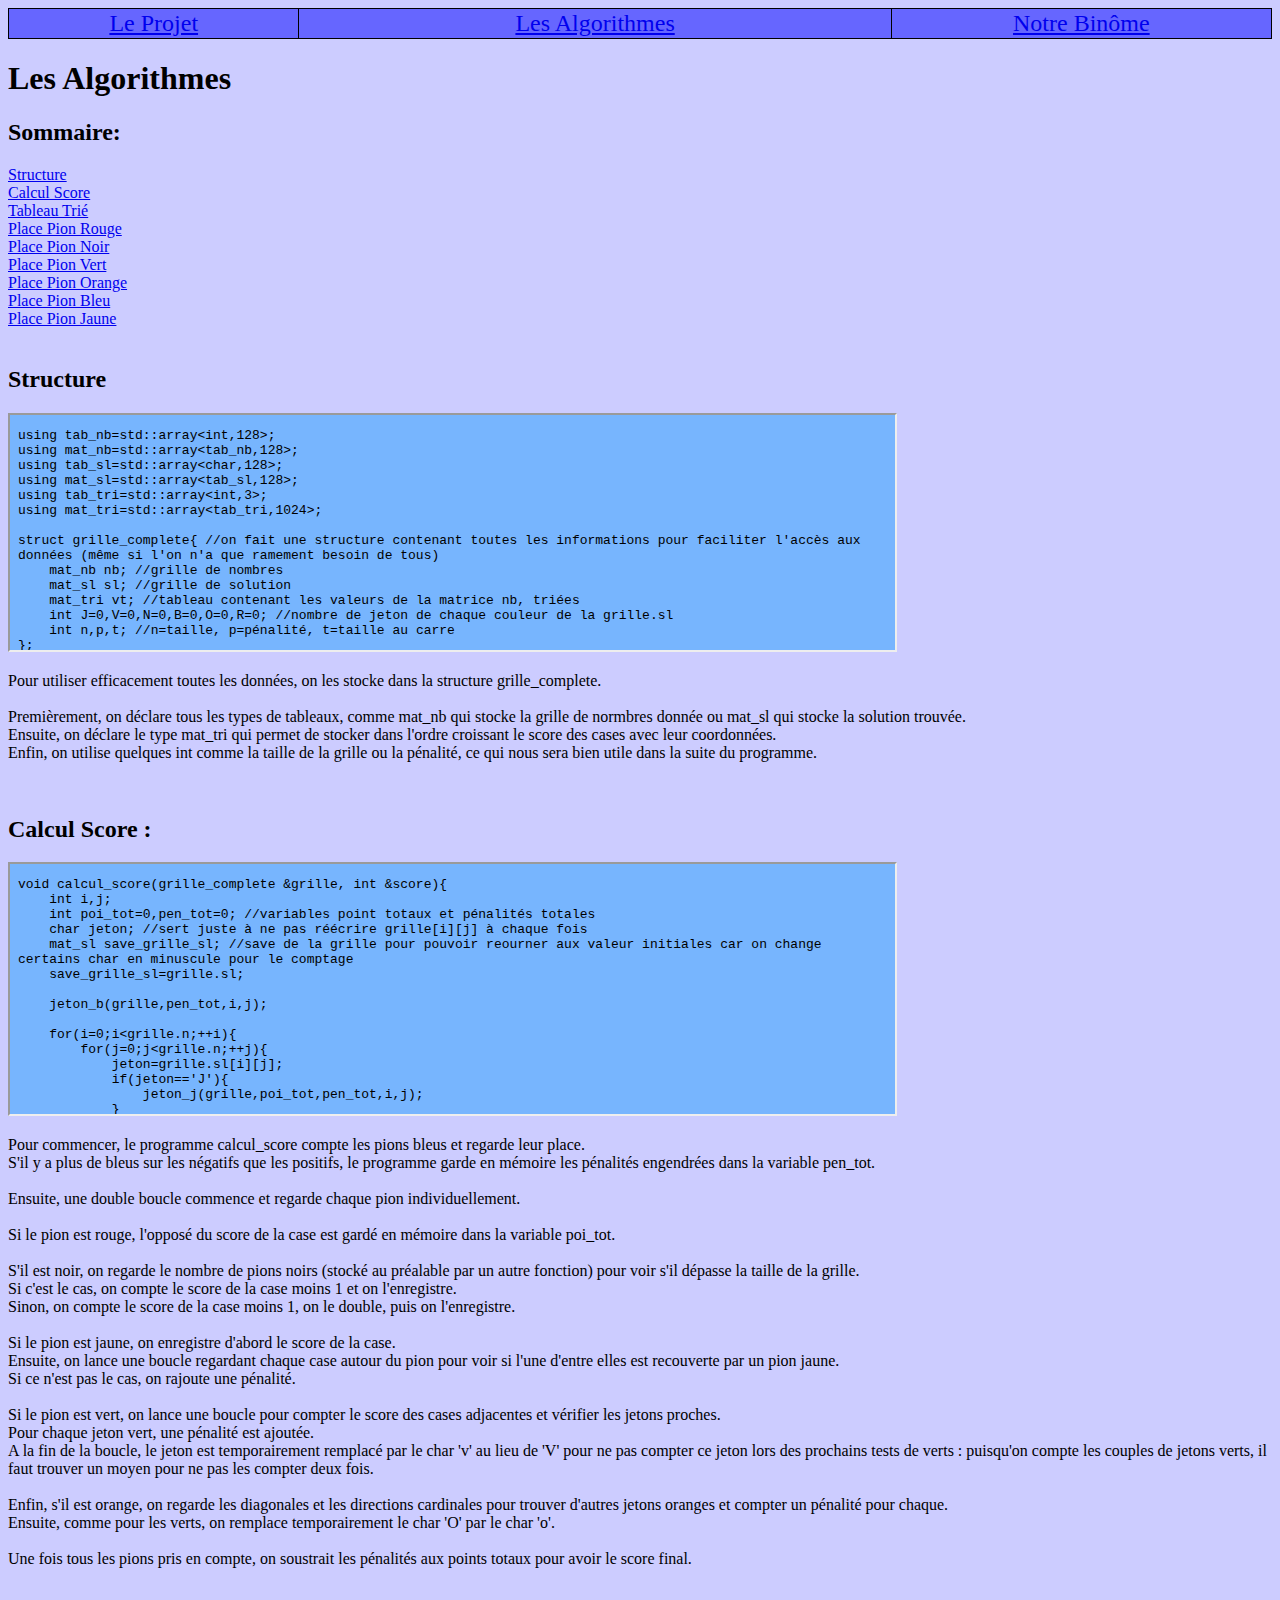
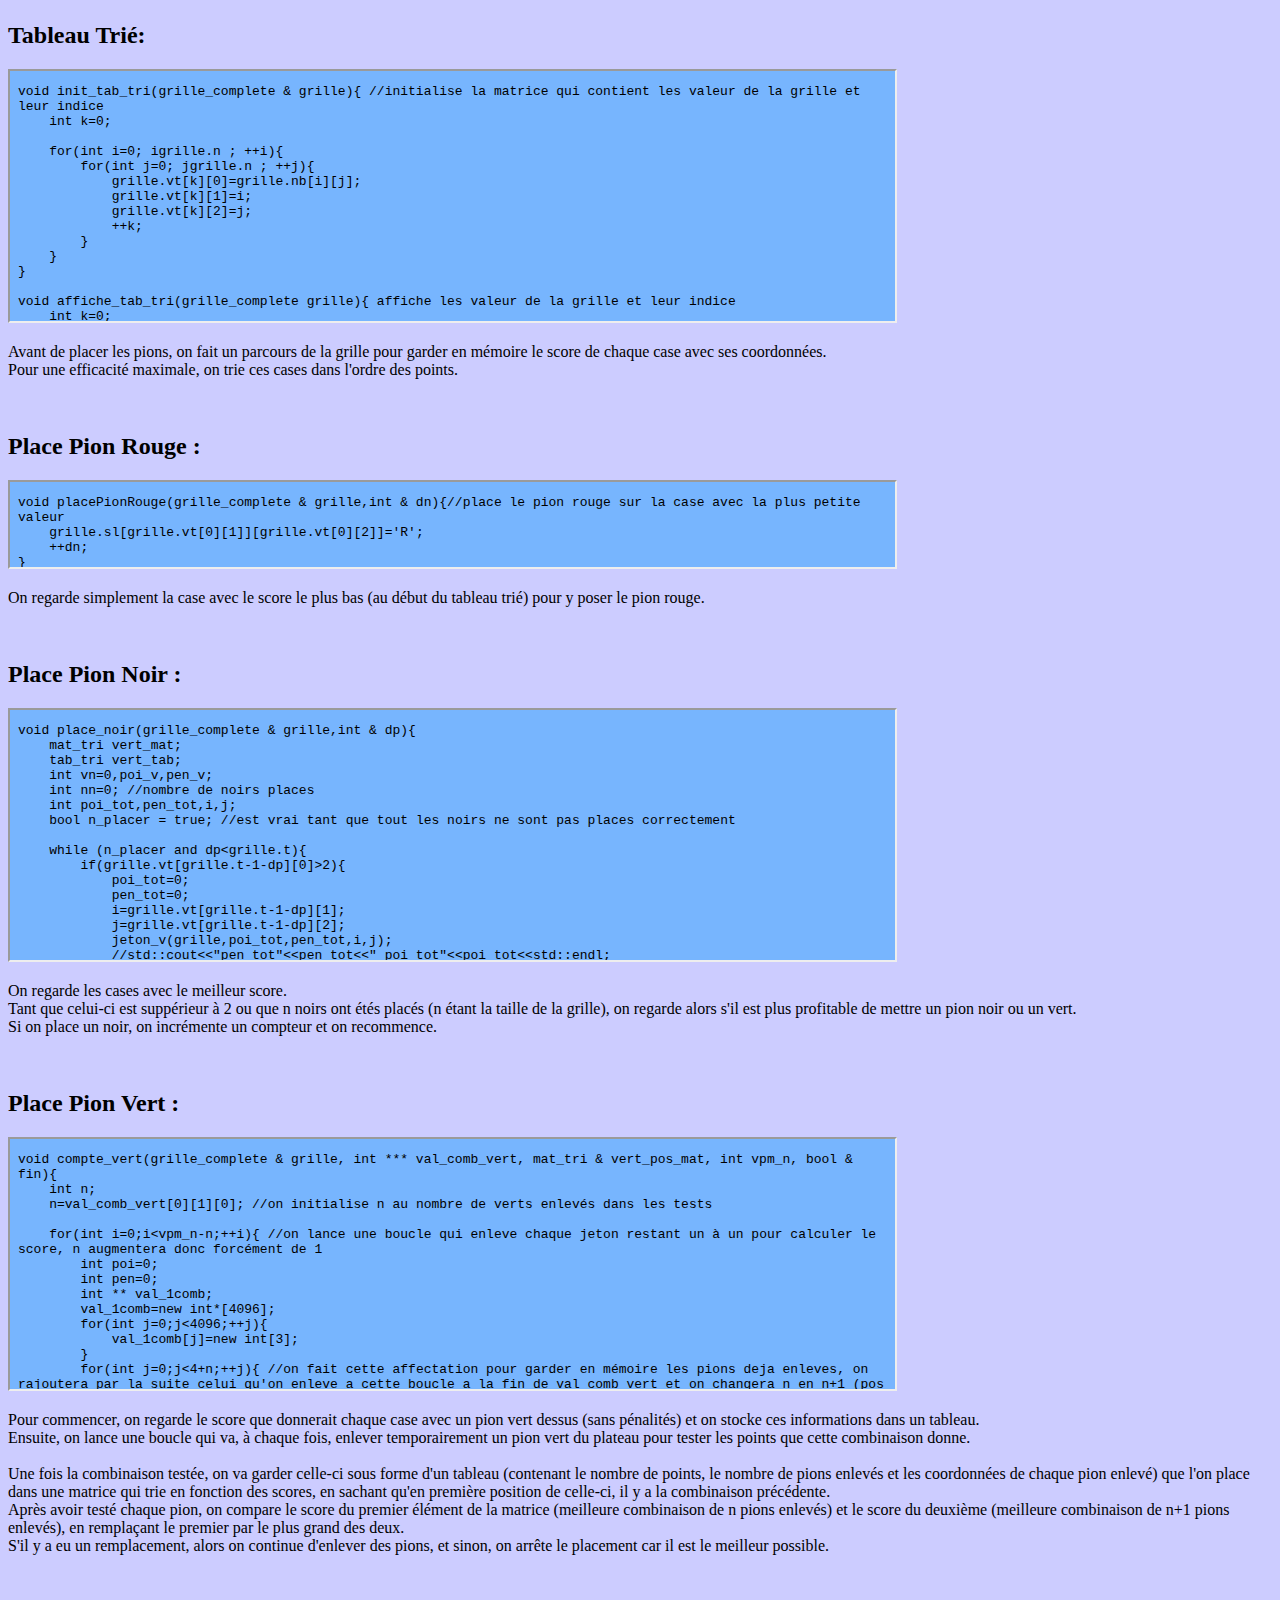
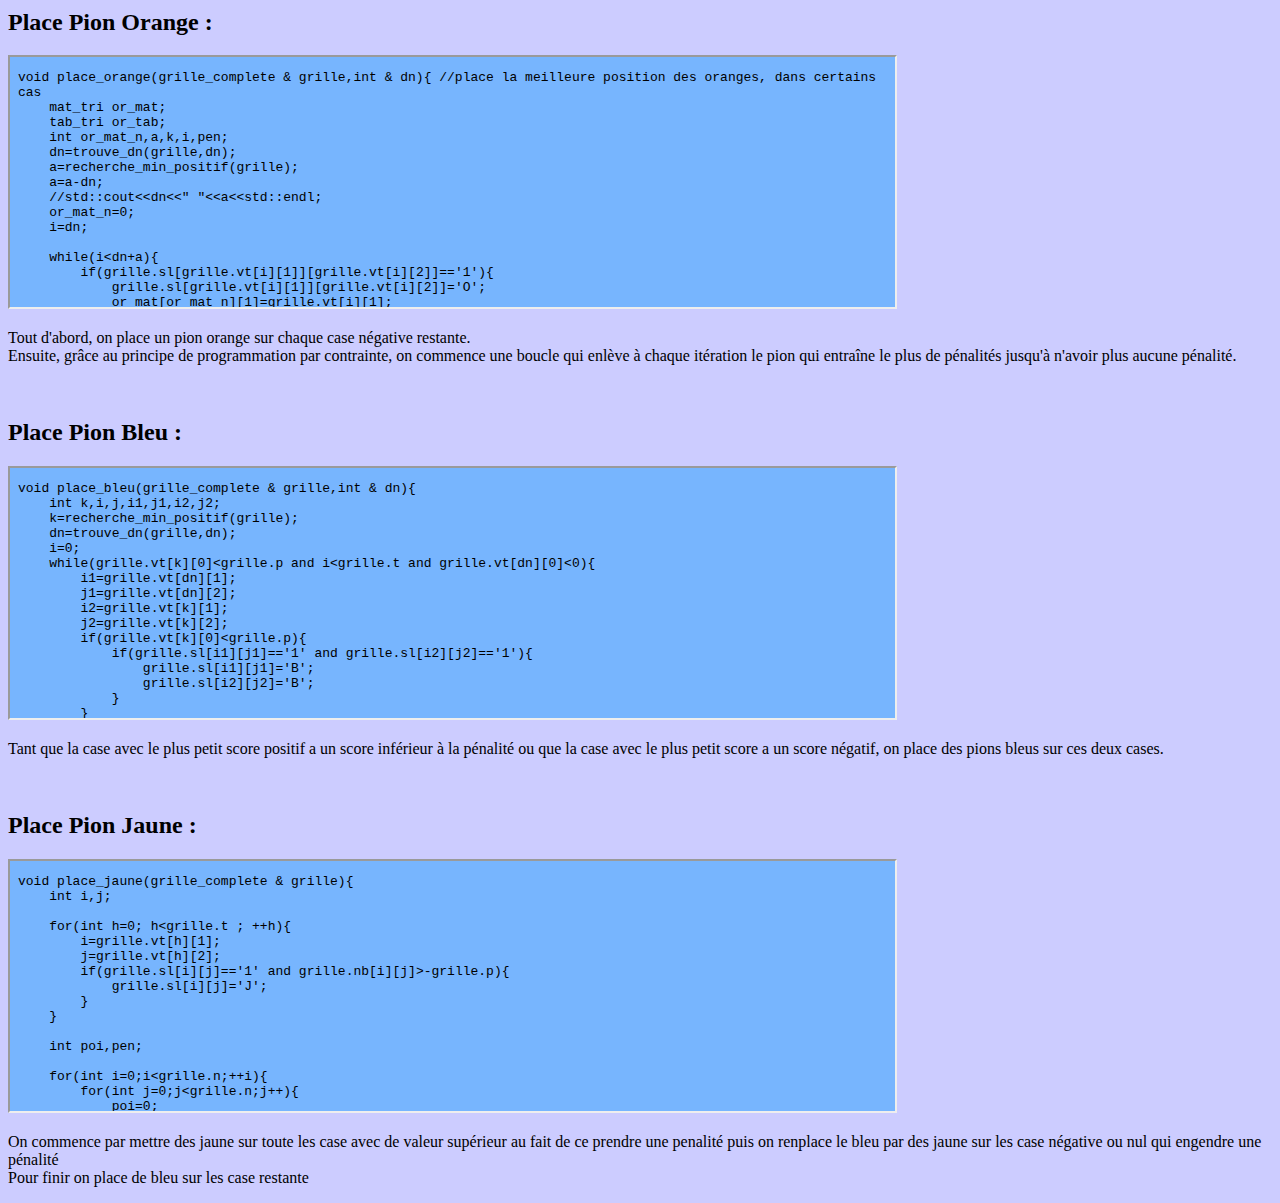
<file: site web/Algo.html>
<!DOCTYPE html>
<html lang="fr">
<head>
	<meta charset="UTF-8">
	<meta name="viewport" content="midth=device-width,initial-scale=1.0">
	<title>Projet P5 "La grille"</title>
	<link rel="stylesheet" type="text/css" href="style.css">
	<link rel="shortcut icon" href="image/logo_univ.jpg" type="image/x-icon">
</head>

<body>
	<table id="menu">
        <tr class="ligne">
            <td class="colonne"><a href="Projet.html" id="lien_projet">Le Projet</a></td>
            <td class="colonne"><a href="Algo.html"  id="lien_algo">Les Algorithmes</a></td>
            <td class="colonne"><a href="Groupe.html" id="lien_goupe">Notre Binôme</a></td>
        </tr>
    </table>
	<h1>Les Algorithmes</h1>
	<h2>Sommaire:</h2>
	<a href="#struct">Structure</a>
	<br>
	<a href="#calcul_score">Calcul Score</a>
	<br>
	<a href="#tab_tri">Tableau Trié</a>
	<br>
	<a href="#ppr">Place Pion Rouge</a>
	<br>
	<a href="#ppn">Place Pion Noir</a>
	<br>
	<a href="#ppv">Place Pion Vert</a>
	<br>
	<a href="#ppo">Place Pion Orange</a>
	<br>
	<a href="#ppb">Place Pion Bleu</a>
	<br>
	<a href="#ppj">Place Pion Jaune</a>
	<br><br>

	<h2 id="struct">Structure</h2>
	<div class="prog" >
		<iframe src="prog/struct.txt" class="struct"></iframe>
	</div>
	<p>
		Pour utiliser efficacement toutes les données, on les stocke dans la structure grille_complete.
		<br><br>
		Premièrement, on déclare tous les types de tableaux, comme mat_nb qui stocke la grille de normbres donnée ou mat_sl qui stocke la solution trouvée.
		<br>
		Ensuite, on déclare le type mat_tri qui permet de stocker dans l'ordre croissant le score des cases avec leur coordonnées.
		<br>
		Enfin, on utilise quelques int comme la taille de la grille ou la pénalité, ce qui nous sera bien utile dans la suite du programme.
	</p>
	<br>

	<h2 id="calcul_score">Calcul Score :</h2>
	<div class="prog" >
		<iframe src="prog/calcul_score.txt"></iframe>
	</div>
	<p>
		Pour commencer, le programme calcul_score compte les pions bleus et regarde leur place.
		<br>
		S'il y a plus de bleus sur les négatifs que les positifs, le programme garde en mémoire les pénalités engendrées dans la variable pen_tot.
		<br><br>
		Ensuite, une double boucle commence et regarde chaque pion individuellement.
		<br><br>
		Si le pion est rouge, l'opposé du score de la case est gardé en mémoire dans la variable poi_tot.
		<br><br>
		S'il est noir, on regarde le nombre de pions noirs (stocké au préalable par un autre fonction) pour voir s'il dépasse la taille de la grille.
		<br>
		Si c'est le cas, on compte le score de la case moins 1 et on l'enregistre.
		<br>
		Sinon, on compte le score de la case moins 1, on le double, puis on l'enregistre.
		<br><br>
		Si le pion est jaune, on enregistre d'abord le score de la case.
		<br>
		Ensuite, on lance une boucle regardant chaque case autour du pion pour voir si l'une d'entre elles est recouverte par un pion jaune.
		<br>
		Si ce n'est pas le cas, on rajoute une pénalité.
		<br><br>
		Si le pion est vert, on lance une boucle pour compter le score des cases adjacentes et vérifier les jetons proches.
		<br>
		Pour chaque jeton vert, une pénalité est ajoutée.
		<br>
		A la fin de la boucle, le jeton est temporairement remplacé par le char 'v' au lieu de 'V' pour ne pas compter ce jeton lors des prochains tests de verts : puisqu'on compte les couples de jetons verts, il faut trouver un moyen pour ne pas les compter deux fois.
		<br><br>
		Enfin, s'il est orange, on regarde les diagonales et les directions cardinales pour trouver d'autres jetons oranges et compter un pénalité pour chaque.
		<br>
		Ensuite, comme pour les verts, on remplace temporairement le char 'O' par le char 'o'.
		<br><br>
		Une fois tous les pions pris en compte, on soustrait les pénalités aux points totaux pour avoir le score final.
	</p>
	<br>

	<h2 id="tab_tri">Tableau Trié:</h2>
	<div class="prog" >
		<iframe src="prog/tab_tri.txt"></iframe>
	</div>
	<p>
		Avant de placer les pions, on fait un parcours de la grille pour garder en mémoire le score de chaque case avec ses coordonnées.
		<br>
		Pour une efficacité maximale, on trie ces cases dans l'ordre des points.
	</p>
	<br>

	<h2 id="ppr">Place Pion Rouge :</h2>
	<div class="prog" >
		<iframe src="prog/place_rouge.txt" class="place_rouge"></iframe>
	</div>
	<p>
		On regarde simplement la case avec le score le plus bas (au début du tableau trié) pour y poser le pion rouge.
	</p>
	<br>
	<h2 id="ppn">Place Pion Noir :</h2>
	<div class="prog" >
		<iframe src="prog/place_noir.txt"></iframe>
	</div>
	<p>
		On regarde les cases avec le meilleur score.
		<br>
		Tant que celui-ci est suppérieur à 2 ou que n noirs ont étés placés (n étant la taille de la grille), on regarde alors s'il est plus profitable de mettre un pion noir ou un vert.
		<br>
		Si on place un noir, on incrémente un compteur et on recommence.
	</p>
	<br>

	<h2 id="ppv">Place Pion Vert :</h2>
	<div class="prog" >
		<iframe src="prog/place_vert.txt"></iframe>
	</div>
	<p>
		Pour commencer, on regarde le score que donnerait chaque case avec un pion vert dessus (sans pénalités) et on stocke ces informations dans un tableau.
		<br>
		Ensuite, on lance une boucle qui va, à chaque fois, enlever temporairement un pion vert du plateau pour tester les points que cette combinaison donne.
		<br><br>
		Une fois la combinaison testée, on va garder celle-ci sous forme d'un tableau (contenant le nombre de points, le nombre de pions enlevés et les coordonnées de chaque pion enlevé) que l'on place dans une matrice qui trie en fonction des scores, en sachant qu'en première position de celle-ci, il y a la combinaison précédente.
		<br>
		Après avoir testé chaque pion, on compare le score du premier élément de la matrice (meilleure combinaison de n pions enlevés) et le score du deuxième (meilleure combinaison de n+1 pions enlevés), en remplaçant le premier par le plus grand des deux.
		<br>
		S'il y a eu un remplacement, alors on continue d'enlever des pions, et sinon, on arrête le placement car il est le meilleur possible.
	</p>
	<br>

	<h2 id="ppo">Place Pion Orange :</h2>
	<div class="prog" >
		<iframe src="prog/place_orange.txt"></iframe>
	</div>
	<p>
		Tout d'abord, on place un pion orange sur chaque case négative restante.
		<br>
		Ensuite, grâce au principe de programmation par contrainte, on commence une boucle qui enlève à chaque itération le pion qui entraîne le plus de pénalités jusqu'à n'avoir plus aucune pénalité.
	</p>
	<br>

	<h2 id="ppb">Place Pion Bleu :</h2>
	<div class="prog" >
		<iframe src="prog/place_bleu.txt"></iframe>
	</div>
	<p> 
		Tant que la case avec le plus petit score positif a un score inférieur à la pénalité ou que la case avec le plus petit score a un score négatif, on place des pions bleus sur ces deux cases.
	</p>
	<br>

	<h2 id="ppj">Place Pion Jaune :</h2>
	<div class="prog" >
		<iframe src="prog/place_jaune.txt"></iframe>
	</div>
	<p>
		On commence par mettre des jaune sur toute les case avec de valeur supérieur au fait de ce prendre une penalité puis on renplace le bleu par des jaune sur les case négative ou nul qui engendre une pénalité 
		<br>
		Pour finir on place de bleu sur les case restante
	</p>
</body>

</html>
</file>
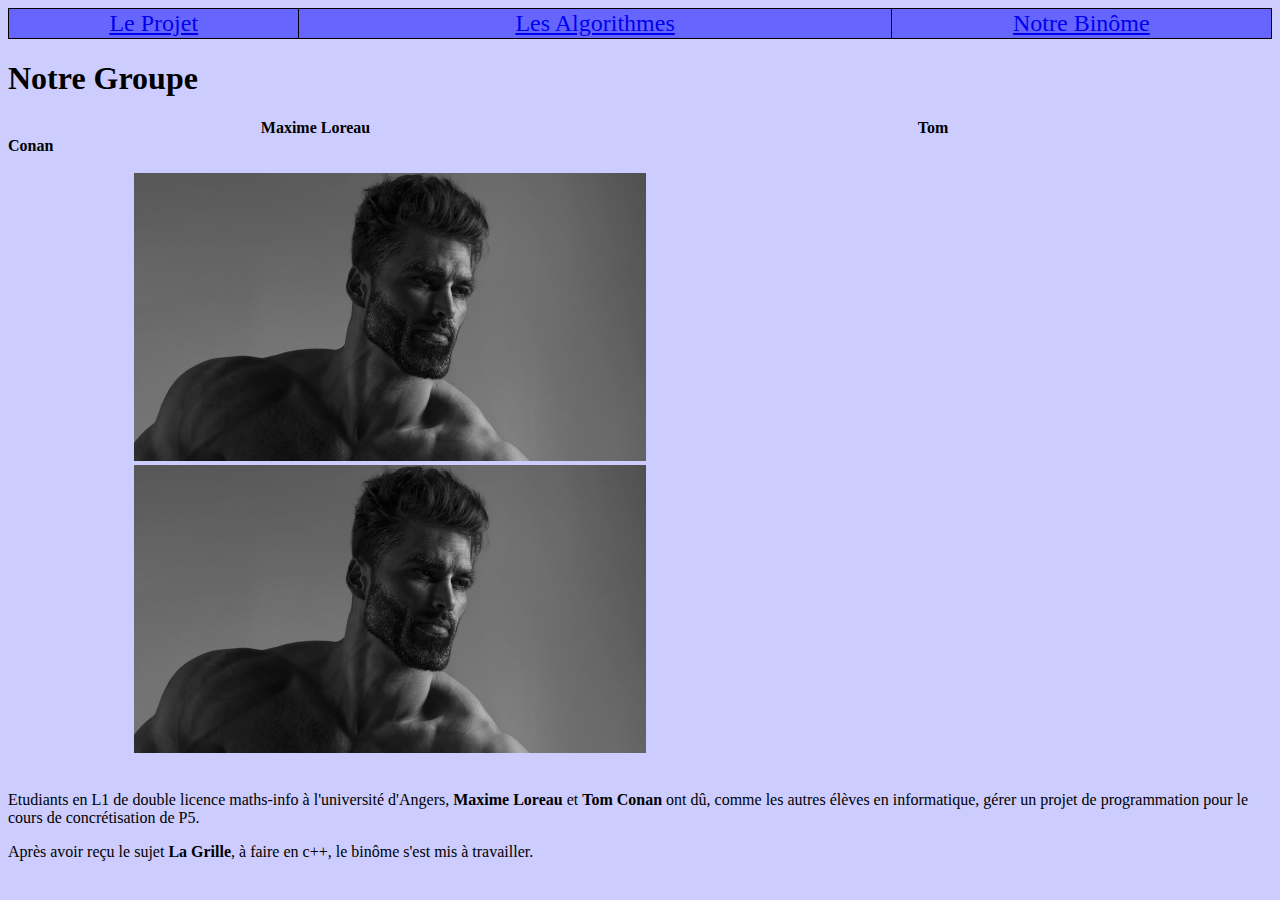
<file: site web/Groupe.html>
<!DOCTYPE html>
<html lang="fr">
<head>
	<meta charset="UTF-8">
	<meta name="viewport" content="midth=device-width,initial-scale=1.0">
	<title>Projet P5 "La grille"</title>
	<link rel="stylesheet" type="text/css" href="style.css">
	<link rel="shortcut icon" href="image/logo_univ.jpg" type="image/x-icon">
</head>

<body>
	<table id="menu">
        <tr class="ligne">
            <td class="colonne"><a href="Projet.html" id="lien_projet">Le Projet</a></td>
            <td class="colonne"><a href="Algo.html"  id="lien_algo">Les Algorithmes</a></td>
            <td class="colonne"><a href="Groupe.html" id="lien_goupe">Notre Binôme</a></td>
        </tr>
    </table>
	<h1>Notre Groupe</h1>
	<div>
		<p class="txt_groupe">Maxime Loreau</p>
		<p class="txt_groupe">Tom Conan</p>
	</div>
	<br>
	<div>
		<img src="image/maxime_loreau.jpg" title="Maxime Loreau" class="im_groupe" width="512" height="288">
		<img src="image/tom_conan.jpg" title="Tom Conan" class="im_groupe" width="512" height="288">
	</div>
	<br>
	<div>
		<p>Etudiants en L1 de double licence maths-info à l'université d'Angers, <b>Maxime Loreau</b> et <b>Tom Conan</b> ont dû, comme les autres élèves en informatique, gérer un projet de programmation pour le cours de concrétisation de P5.</p>
		<p>Après avoir reçu le sujet <b>La Grille</b>, à faire en c++, le binôme s'est mis à travailler.</p>
	</div>
</body>

</html>
</file>
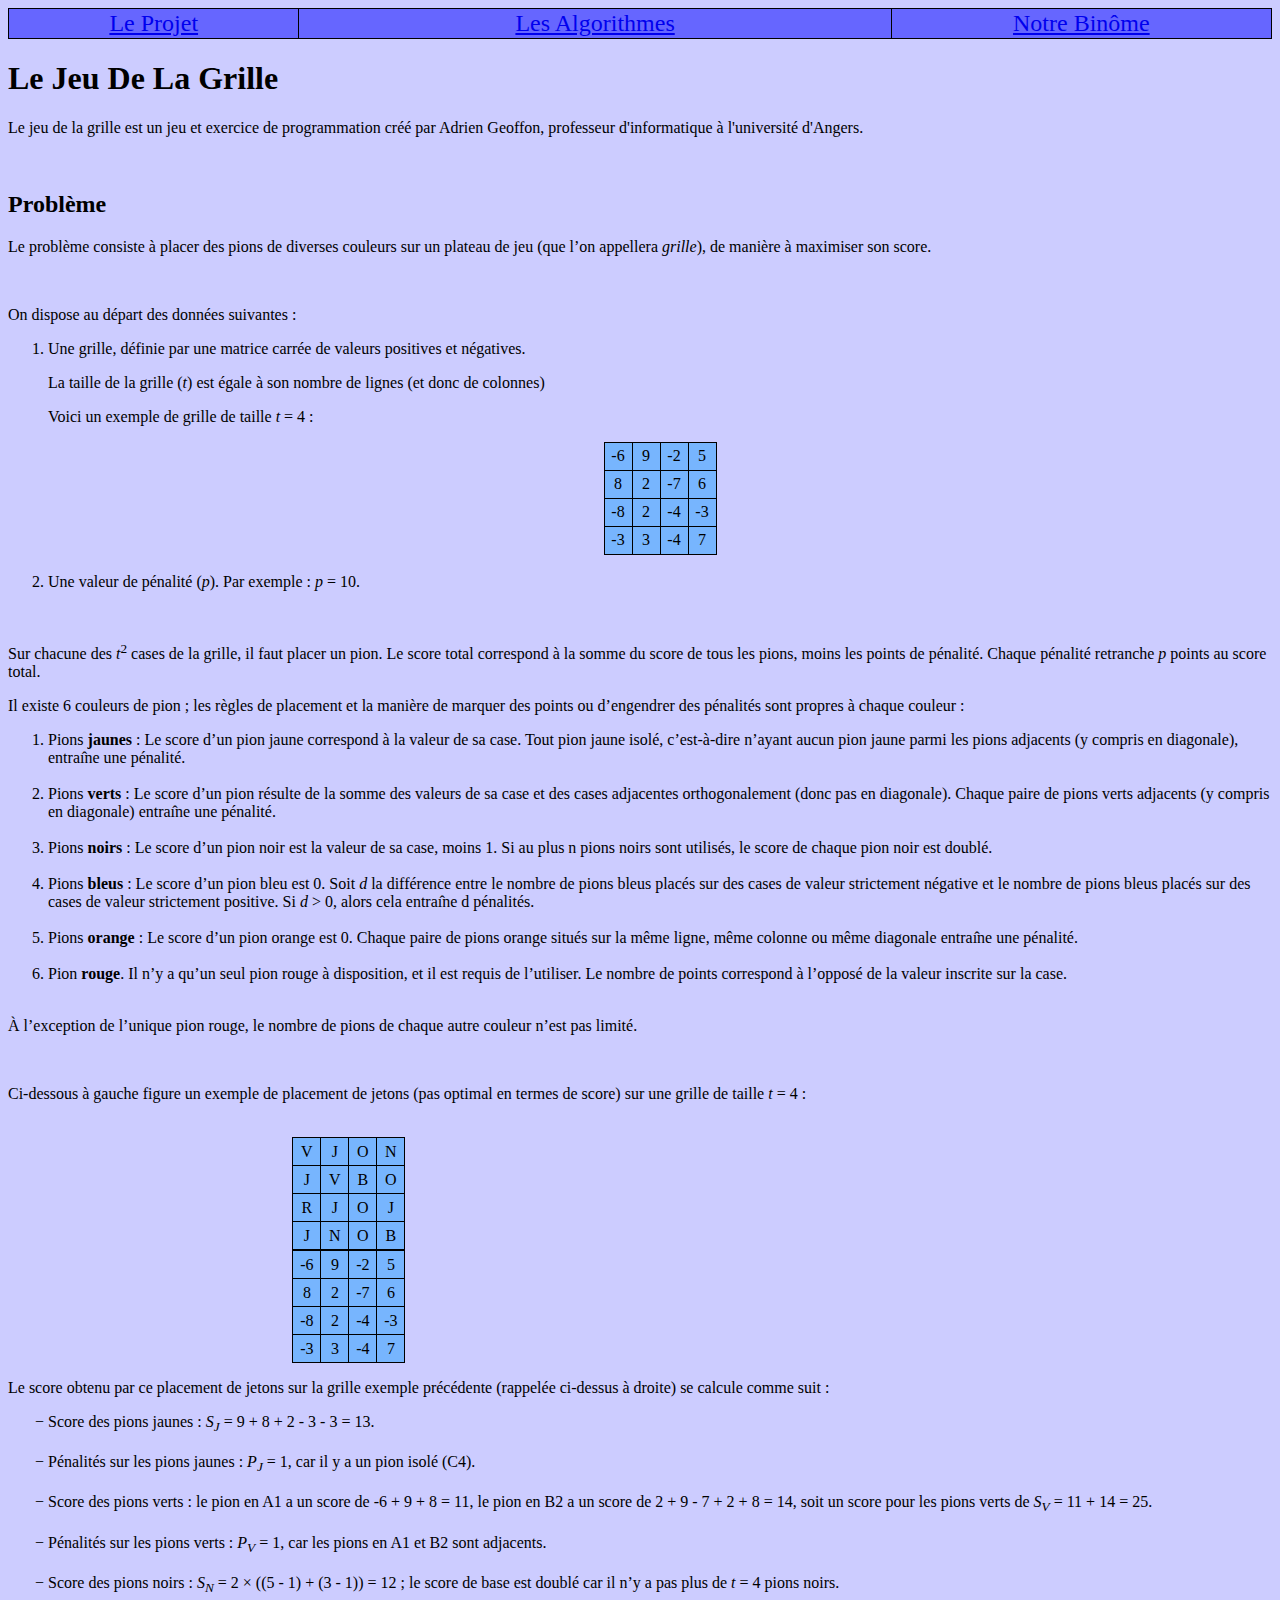
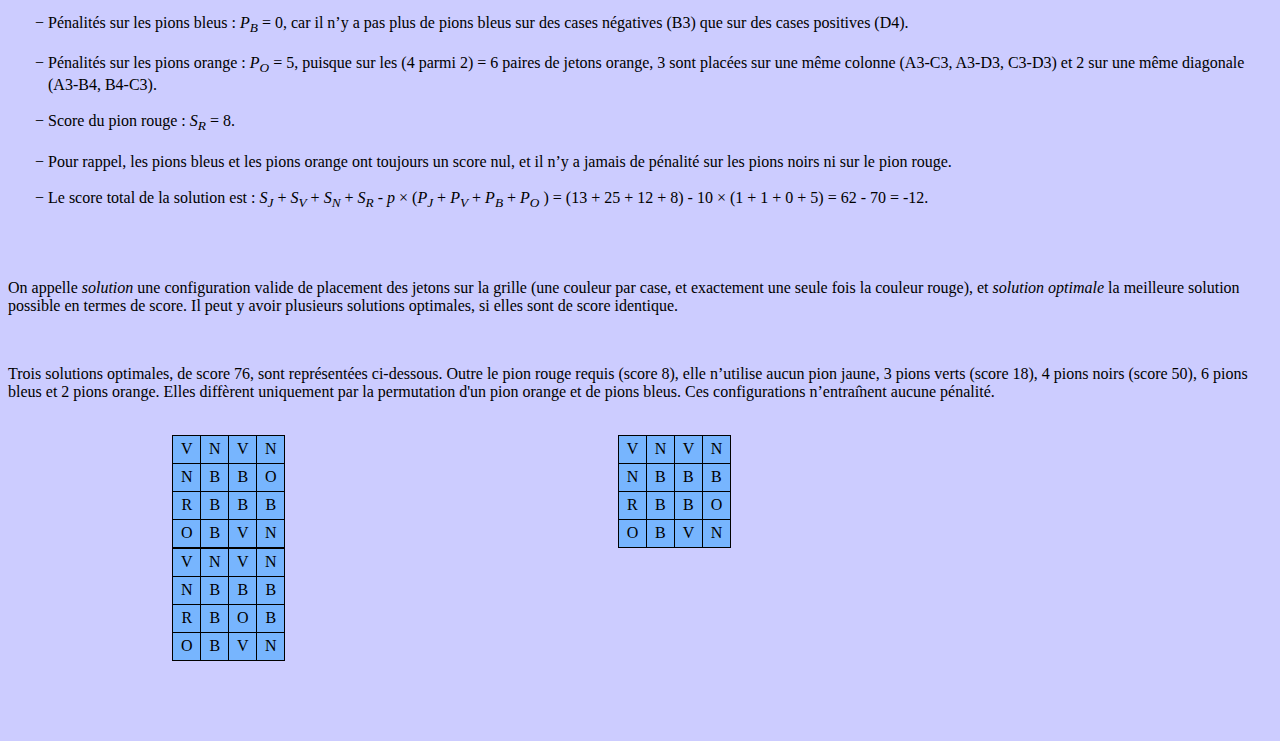
<file: site web/Projet.html>
<!DOCTYPE html>
<html lang="fr">
<head>
    <meta charset="UTF-8">
    <meta name="viewport" content="midth=device-width,initial-scale=1.0">
    <title>Projet P5 "La grille"</title>
    <link rel="stylesheet" type="text/css" href="style.css">
    <link rel="shortcut icon" href="image/logo_univ.jpg" type="image/x-icon">
</head>

<body>
    <table id="menu">
        <tr class="ligne">
            <td class="colonne"><a href="Projet.html" id="lien_projet">Le Projet</a></td>
            <td class="colonne"><a href="Algo.html"  id="lien_algo">Les Algorithmes</a></td>
            <td class="colonne"><a href="Groupe.html" id="lien_goupe">Notre Binôme</a></td>
        </tr>
    </table>
    <h1>Le Jeu De La Grille</h1>
    <p>Le jeu de la grille est un jeu et exercice de programmation créé par Adrien Geoffon, professeur d'informatique à l'université d'Angers.</p>
    <br>
    <h2>Problème</h2>
    <div>
        <p>Le problème consiste à placer des pions de diverses couleurs sur un plateau de jeu (que l’on appellera <em>grille</em>), de manière à maximiser son score. </p>
        <br>
        <p>On dispose au départ des données suivantes :</p>
        <ol>
            <li>
                <p>Une grille, définie par une matrice carrée de valeurs positives et négatives.</p>
                <p>La taille de la grille (<em>t</em>) est égale à son nombre de lignes (et donc de colonnes)</p>
                <p>Voici un exemple de grille de taille <em>t</em> = 4 :</p>
                <table class="centre">
                    <tbody class="grille">
                        <tr>
                            <td>-6</td>
                            <td>9</td>
                            <td>-2</td>
                            <td>5</td>
                        </tr>
                        <tr>
                            <td>8</td>
                            <td>2</td>
                            <td>-7</td>
                            <td>6</td>
                        </tr>
                        <tr>
                            <td>-8</td>
                            <td>2</td>
                            <td>-4</td>
                            <td>-3</td>
                        </tr>
                        <tr>
                            <td>-3</td>
                            <td>3</td>
                            <td>-4</td>
                            <td>7</td>
                        </tr>
                    </tbody>
                </table>
                <br>
            </li>
            <li>Une valeur de pénalité (<em>p</em>). Par exemple : <em>p</em> = 10.</li>
        </ol>
        <br>
        <p>Sur chacune des <em>t</em><sup>2</sup> cases de la grille, il faut placer un pion. Le score total correspond à la somme du score de tous les pions, moins les points de pénalité. Chaque pénalité retranche <em>p</em> points au score total.</p>
        <p>Il existe 6 couleurs de pion ; les règles de placement et la manière de marquer des points ou d’engendrer des pénalités sont propres à chaque couleur :</p>
        <ol>
            <li>Pions <b>jaunes</b> : Le score d’un pion jaune correspond à la valeur de sa case. Tout pion jaune isolé, c’est-à-dire n’ayant aucun pion jaune parmi les pions adjacents (y compris en diagonale), entraı̂ne une pénalité.<br><br></li>
            <li>Pions <b>verts</b> : Le score d’un pion résulte de la somme des valeurs de sa case et des cases adjacentes orthogonalement (donc pas en diagonale). Chaque paire de pions verts adjacents (y compris en diagonale) entraı̂ne une pénalité.<br><br></li>
            <li>Pions <b>noirs</b> : Le score d’un pion noir est la valeur de sa case, moins 1. Si au plus n pions noirs sont utilisés, le score de chaque pion noir est doublé.<br><br></li>
            <li>Pions <b>bleus</b> : Le score d’un pion bleu est 0. Soit <em>d</em> la différence entre le nombre de pions bleus placés sur des cases de valeur strictement négative et le nombre de pions bleus placés sur des cases de valeur strictement positive. Si <em>d</em> > 0, alors cela entraı̂ne d pénalités.<br><br></li>
            <li>Pions <b>orange</b> : Le score d’un pion orange est 0. Chaque paire de pions orange situés sur la même ligne, même colonne ou même diagonale entraı̂ne une pénalité.<br><br></li>
            <li>Pion <b>rouge</b>. Il n’y a qu’un seul pion rouge à disposition, et il est requis de l’utiliser. Le nombre de points correspond à l’opposé de la valeur inscrite sur la case.<br><br></li>
        </ol>
        <p>À l’exception de l’unique pion rouge, le nombre de pions de chaque autre couleur n’est pas limité.</p>
        <br>
        <p>Ci-dessous à gauche figure un exemple de placement de jetons (pas optimal en termes de score) sur une grille de taille <em>t</em> = 4 :</p>
        <div>
            <br>
            <table class="cote_2">
                <tbody class="grille">
                    <tr>
                        <td>V</td>
                        <td>J</td>
                        <td>O</td>
                        <td>N</td>
                    </tr>
                    <tr>
                        <td>J</td>
                        <td>V</td>
                        <td>B</td>
                        <td>O</td>
                    </tr>
                    <tr>
                        <td>R</td>
                        <td>J</td>
                        <td>O</td>
                        <td>J</td>
                    </tr>
                    <tr>
                        <td>J</td>
                        <td>N</td>
                        <td>O</td>
                        <td>B</td>
                    </tr>
                </tbody>
            </table>
            <table class="cote_2">
                <tbody class="grille">
                    <tr>
                        <td>-6</td>
                        <td>9</td>
                        <td>-2</td>
                        <td>5</td>
                    </tr>
                    <tr>
                        <td>8</td>
                        <td>2</td>
                        <td>-7</td>
                        <td>6</td>
                    </tr>
                    <tr>
                        <td>-8</td>
                        <td>2</td>
                        <td>-4</td>
                        <td>-3</td>
                    </tr>
                    <tr>
                        <td>-3</td>
                        <td>3</td>
                        <td>-4</td>
                        <td>7</td>
                    </tr>
                </tbody>
            </table>
            <br>
        </div>
        <p>Le score obtenu par ce placement de jetons sur la grille exemple précédente (rappelée ci-dessus à droite) se calcule comme suit :<br></p>
        <ul>
            <li>Score des pions jaunes : <em>S<sub>J</sub></em> = 9 + 8 + 2 - 3 - 3 = 13.<br><br></li>
            <li>Pénalités sur les pions jaunes : <em>P<sub>J</sub></em> = 1, car il y a un pion isolé (C4).<br><br></li>
            <li>Score des pions verts : le pion en A1 a un score de -6 + 9 + 8 = 11, le pion en B2 a un score de 2 + 9 - 7 + 2 + 8 = 14, soit un score pour les pions verts de <em>S<sub>V</sub></em> = 11 + 14 = 25.<br><br></li>
            <li>Pénalités sur les pions verts : <em>P<sub>V</sub></em> = 1, car les pions en A1 et B2 sont adjacents.<br><br></li>
            <li>Score des pions noirs : <em>S<sub>N</sub></em> = 2 × ((5 - 1) + (3 - 1)) = 12 ; le score de base est doublé car il n’y a pas plus de <em>t</em> = 4 pions noirs.<br><br></li>
            <li>Pénalités sur les pions bleus : <em>P<sub>B</sub></em> = 0, car il n’y a pas plus de pions bleus sur des cases négatives (B3) que sur des cases positives (D4).<br><br></li>
            <li>Pénalités sur les pions orange : <em>P<sub>O</sub></em> = 5, puisque sur les (4 parmi 2) = 6 paires de jetons orange, 3 sont placées sur une même colonne (A3-C3, A3-D3, C3-D3) et 2 sur une même diagonale (A3-B4, B4-C3).<br><br></li>
            <li>Score du pion rouge : <em>S<sub>R</sub></em> = 8.<br><br></li>
            <li>Pour rappel, les pions bleus et les pions orange ont toujours un score nul, et il n’y a jamais de pénalité sur les pions noirs ni sur le pion rouge.<br><br></li>
            <li>Le score total de la solution est : <em>S<sub>J</sub></em> + <em>S<sub>V</sub></em> + <em>S<sub>N</sub></em> + <em>S<sub>R</sub></em> - <em>p</em> × (<em>P<sub>J</sub></em> + <em>P<sub>V</sub></em> + <em>P<sub>B</sub></em> + <em>P<sub>O</sub></em> ) = (13 + 25 + 12 + 8) - 10 × (1 + 1 + 0 + 5) = 62 - 70 = -12.<br><br></li>
        </ul>
        <br>
        <p>On appelle <em>solution</em> une configuration valide de placement des jetons sur la grille (une couleur par case, et exactement une seule fois la couleur rouge), et <em>solution optimale</em> la meilleure solution possible en termes de score. Il peut y avoir plusieurs solutions optimales, si elles sont de score identique.</p>
        <br>
        <p>Trois solutions optimales, de score 76, sont représentées ci-dessous. Outre le pion rouge requis (score 8), elle n’utilise aucun pion jaune, 3 pions verts (score 18), 4 pions noirs (score 50), 6 pions bleus et 2 pions orange. Elles diffèrent uniquement par la permutation d'un pion orange et de pions bleus. Ces configurations n’entraı̂nent aucune pénalité.</p>
        <br>
        <table class="cote_3">
            <tbody class="grille">
                <tr>
                    <td>V</td>
                    <td>N</td>
                    <td>V</td>
                    <td>N</td>
                </tr>
                <tr>
                    <td>N</td>
                    <td>B</td>
                    <td>B</td>
                    <td>O</td>
                </tr>
                <tr>
                    <td>R</td>
                    <td>B</td>
                    <td>B</td>
                    <td>B</td>
                </tr>
                <tr>
                    <td>O</td>
                    <td>B</td>
                    <td>V</td>
                    <td>N</td>
                </tr>
            </tbody>
        </table>
        <table class="cote_3">
            <tbody class="grille">
                <tr>
                    <td>V</td>
                    <td>N</td>
                    <td>V</td>
                    <td>N</td>
                </tr>
                <tr>
                    <td>N</td>
                    <td>B</td>
                    <td>B</td>
                    <td>B</td>
                </tr>
                <tr>
                    <td>R</td>
                    <td>B</td>
                    <td>B</td>
                    <td>O</td>
                </tr>
                <tr>
                    <td>O</td>
                    <td>B</td>
                    <td>V</td>
                    <td>N</td>
                </tr>
            </tbody>
        </table>
        <table class="cote_3">
            <tbody class="grille">
                <tr>
                    <td>V</td>
                    <td>N</td>
                    <td>V</td>
                    <td>N</td>
                </tr>
                <tr>
                    <td>N</td>
                    <td>B</td>
                    <td>B</td>
                    <td>B</td>
                </tr>
                <tr>
                    <td>R</td>
                    <td>B</td>
                    <td>O</td>
                    <td>B</td>
                </tr>
                <tr>
                    <td>O</td>
                    <td>B</td>
                    <td>V</td>
                    <td>N</td>
                </tr>
            </tbody>
        </table>
    </div>
    <br><br><br><br>
</body>

</html>
</file>
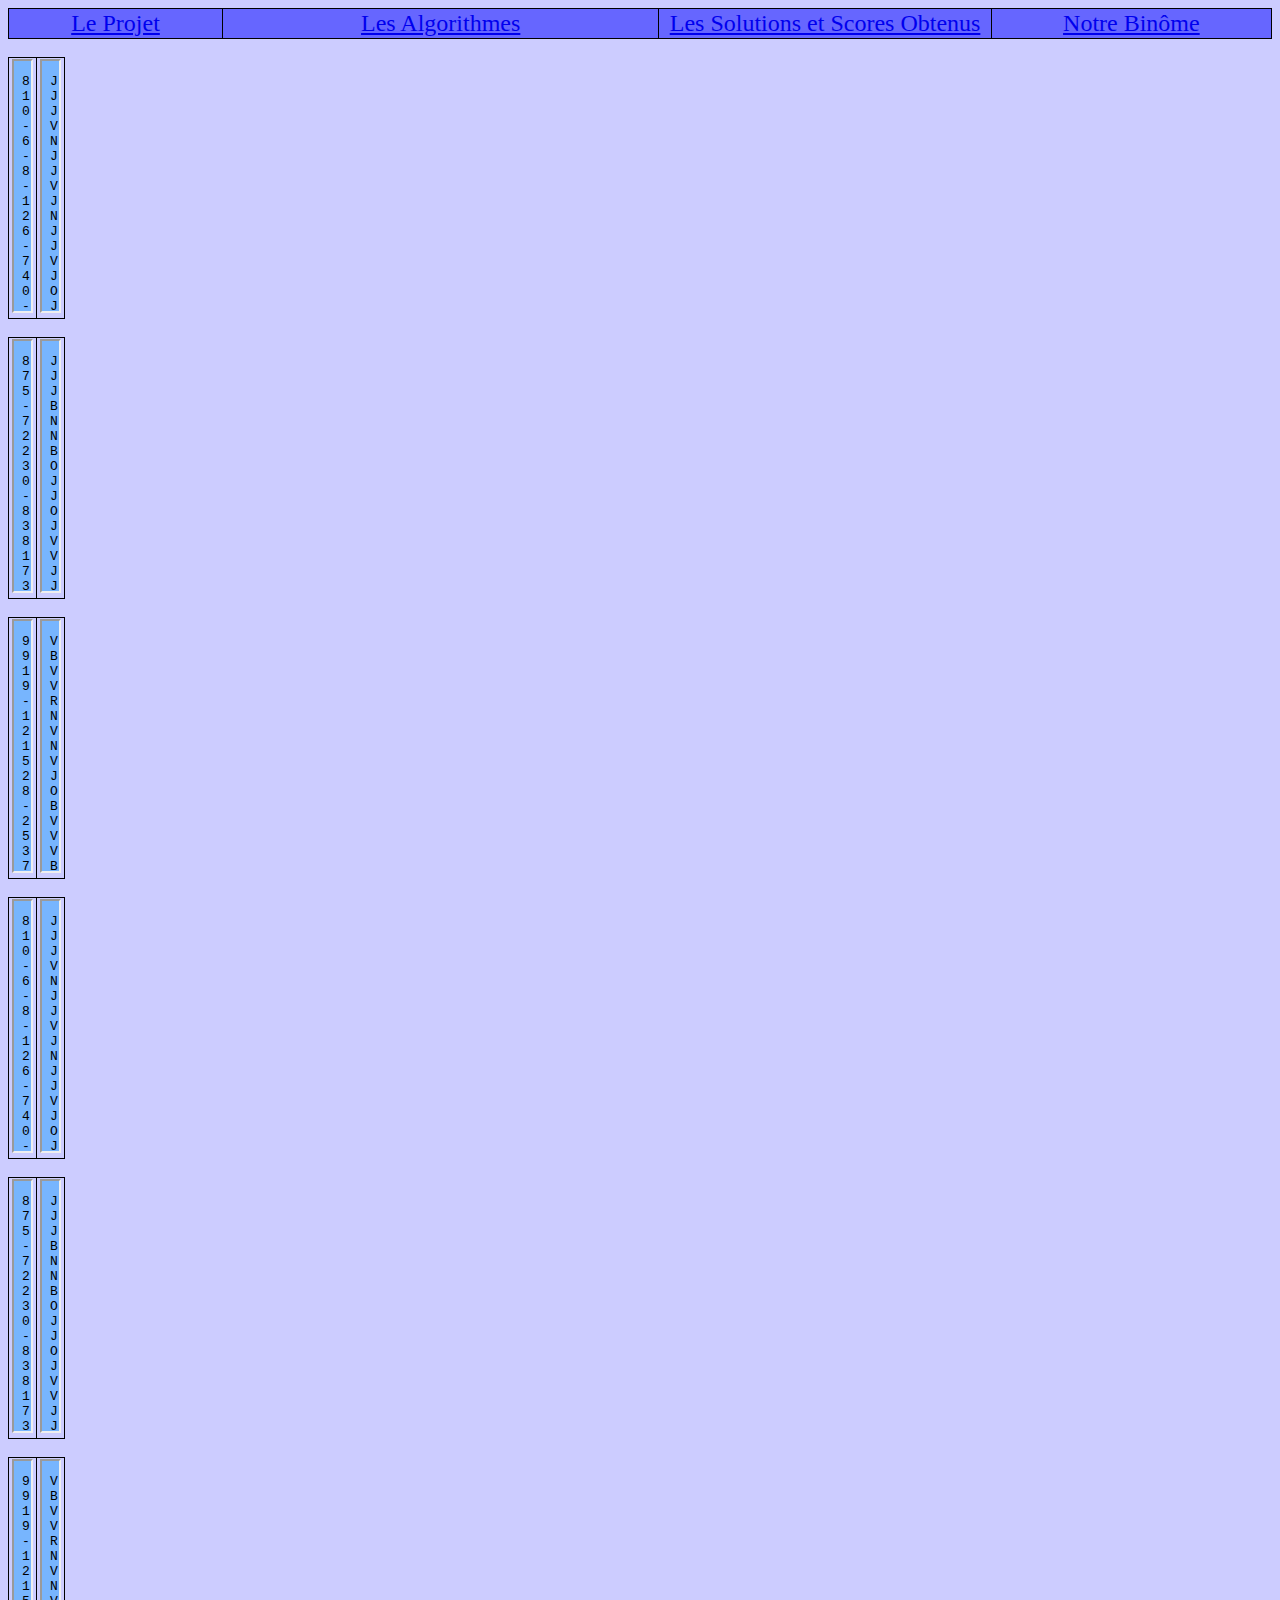
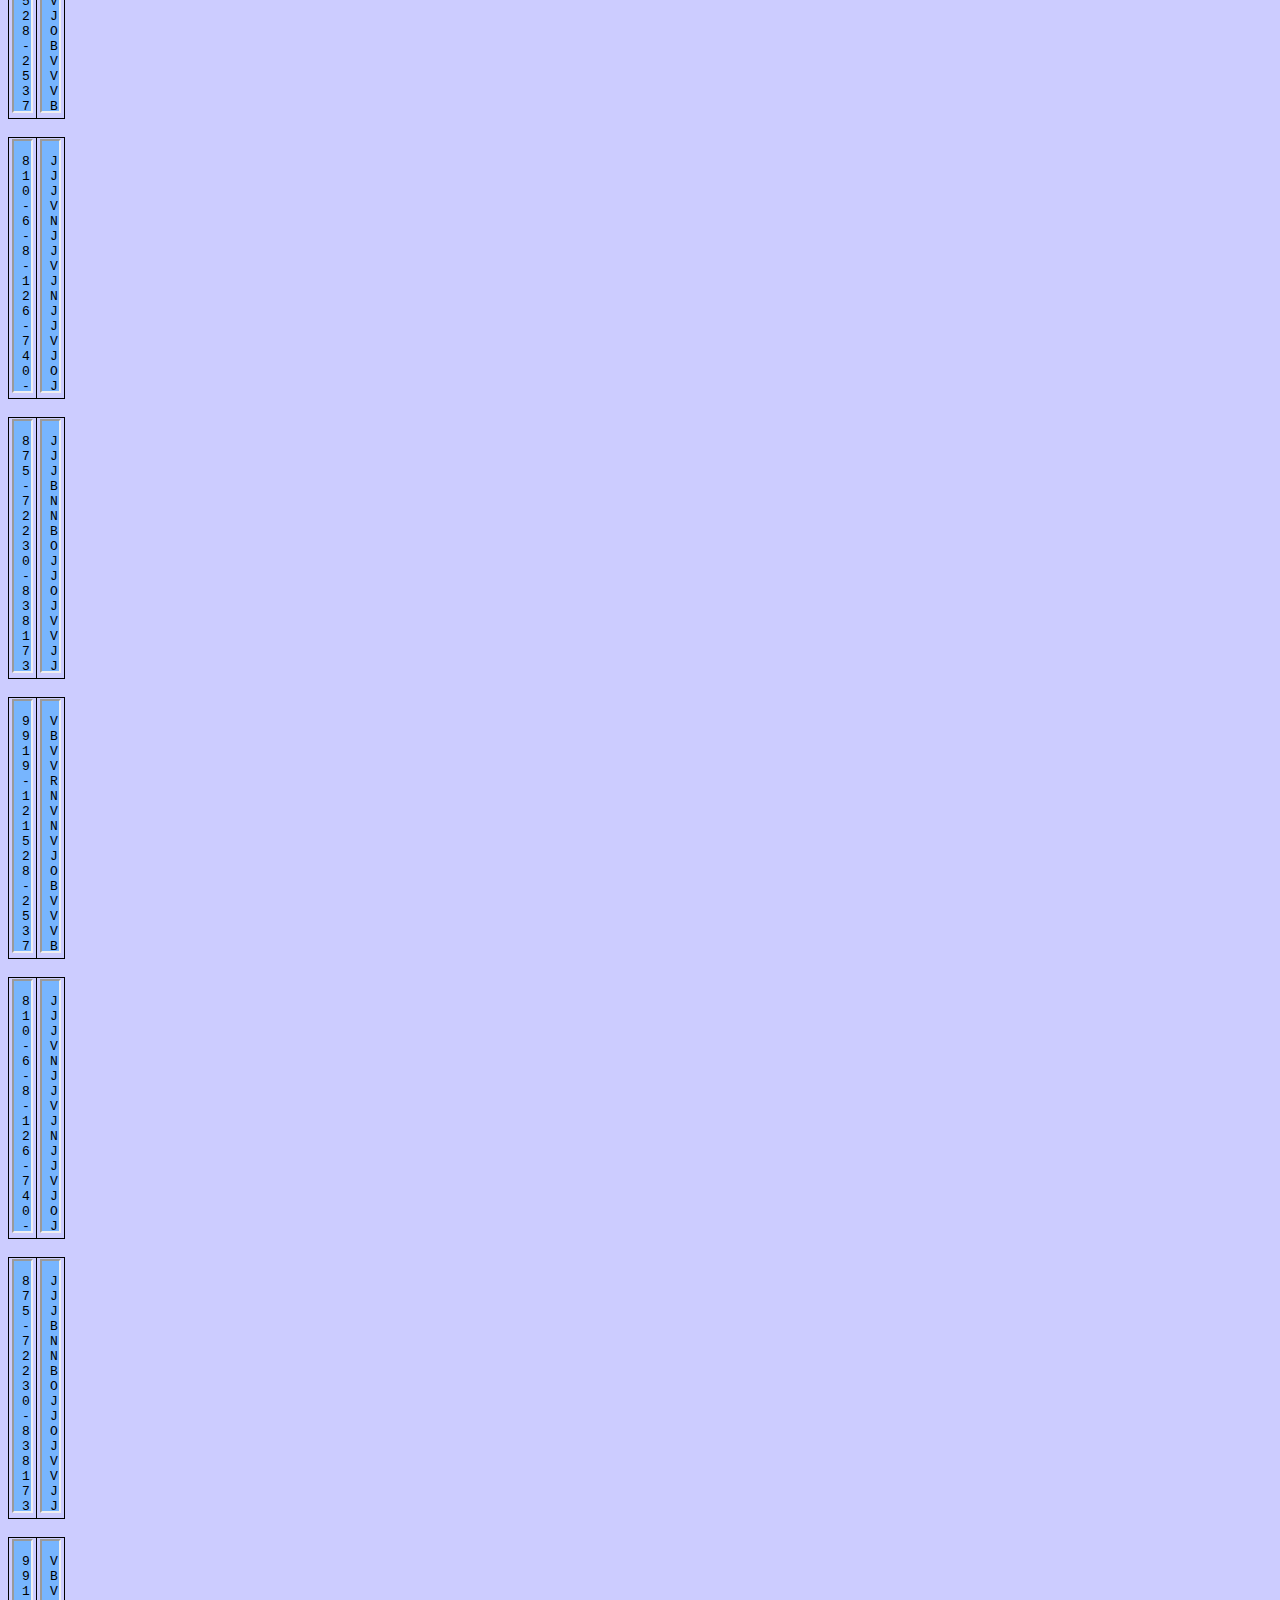
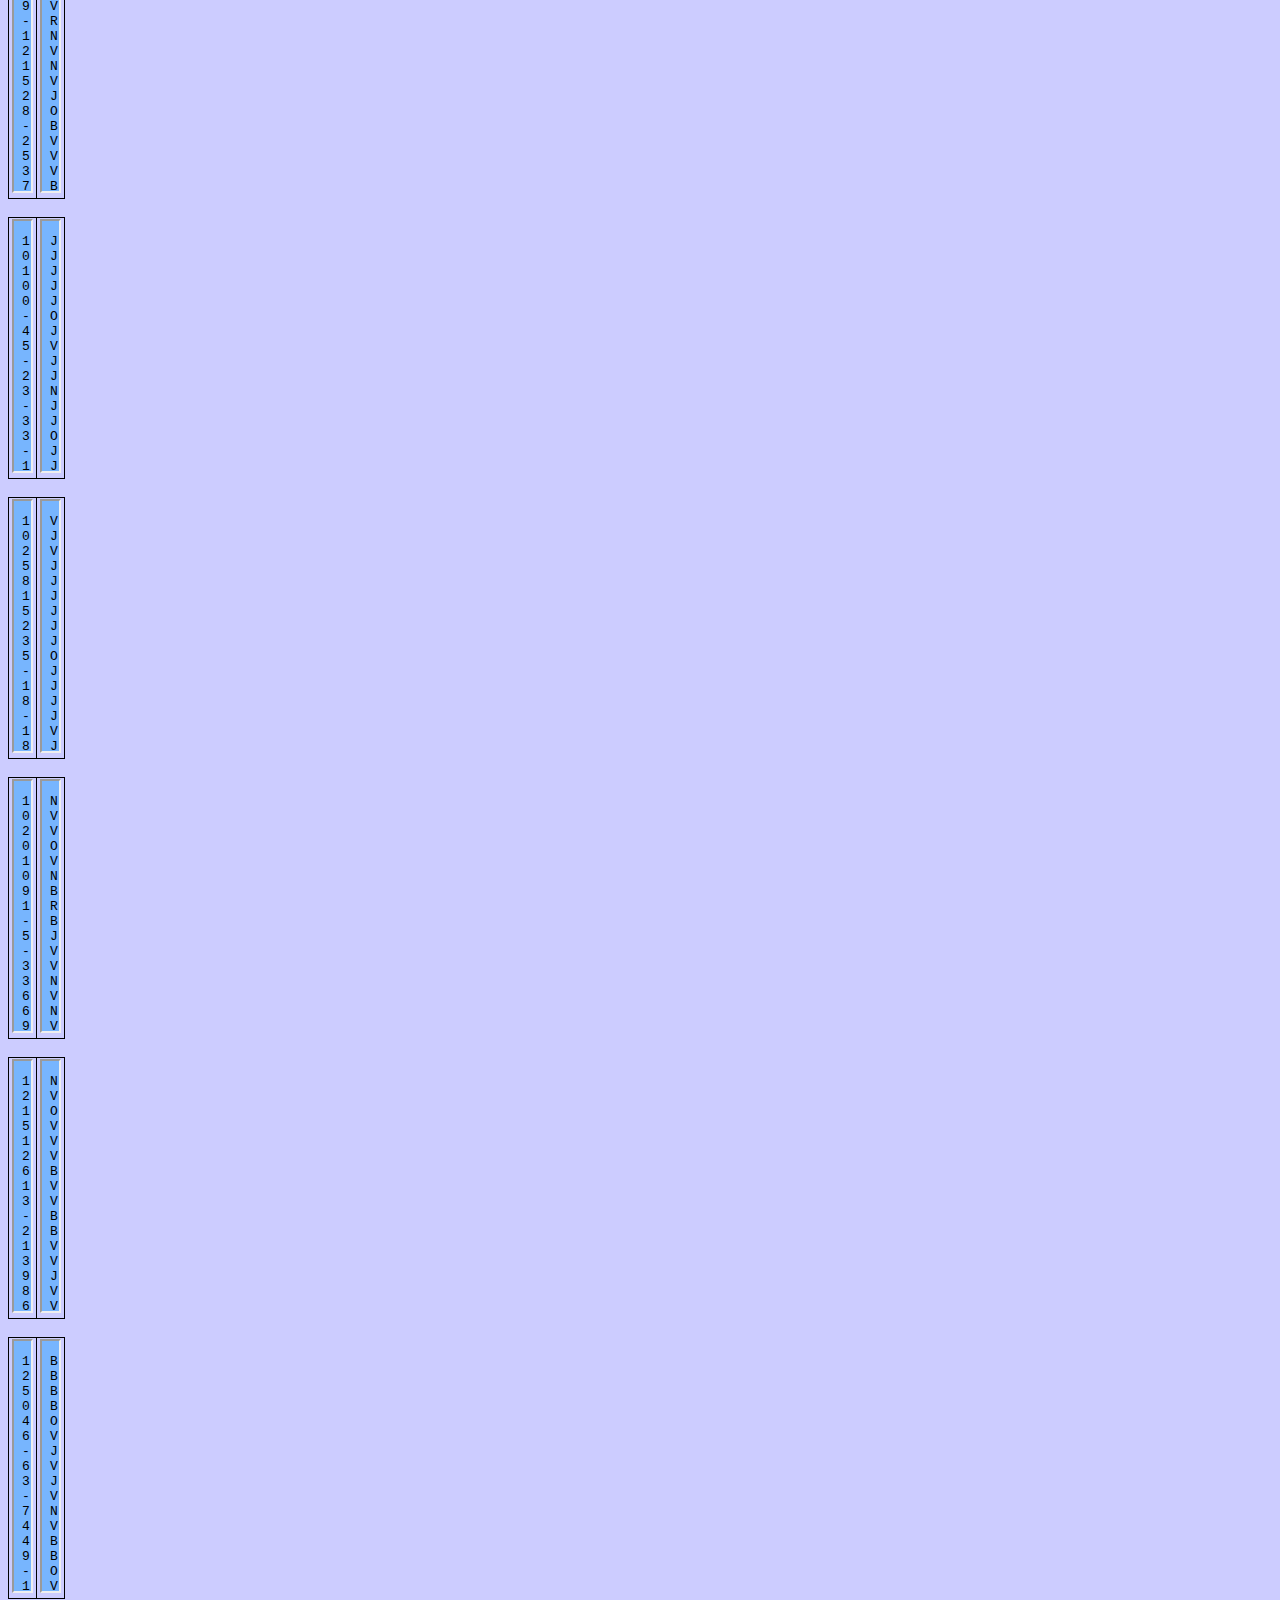
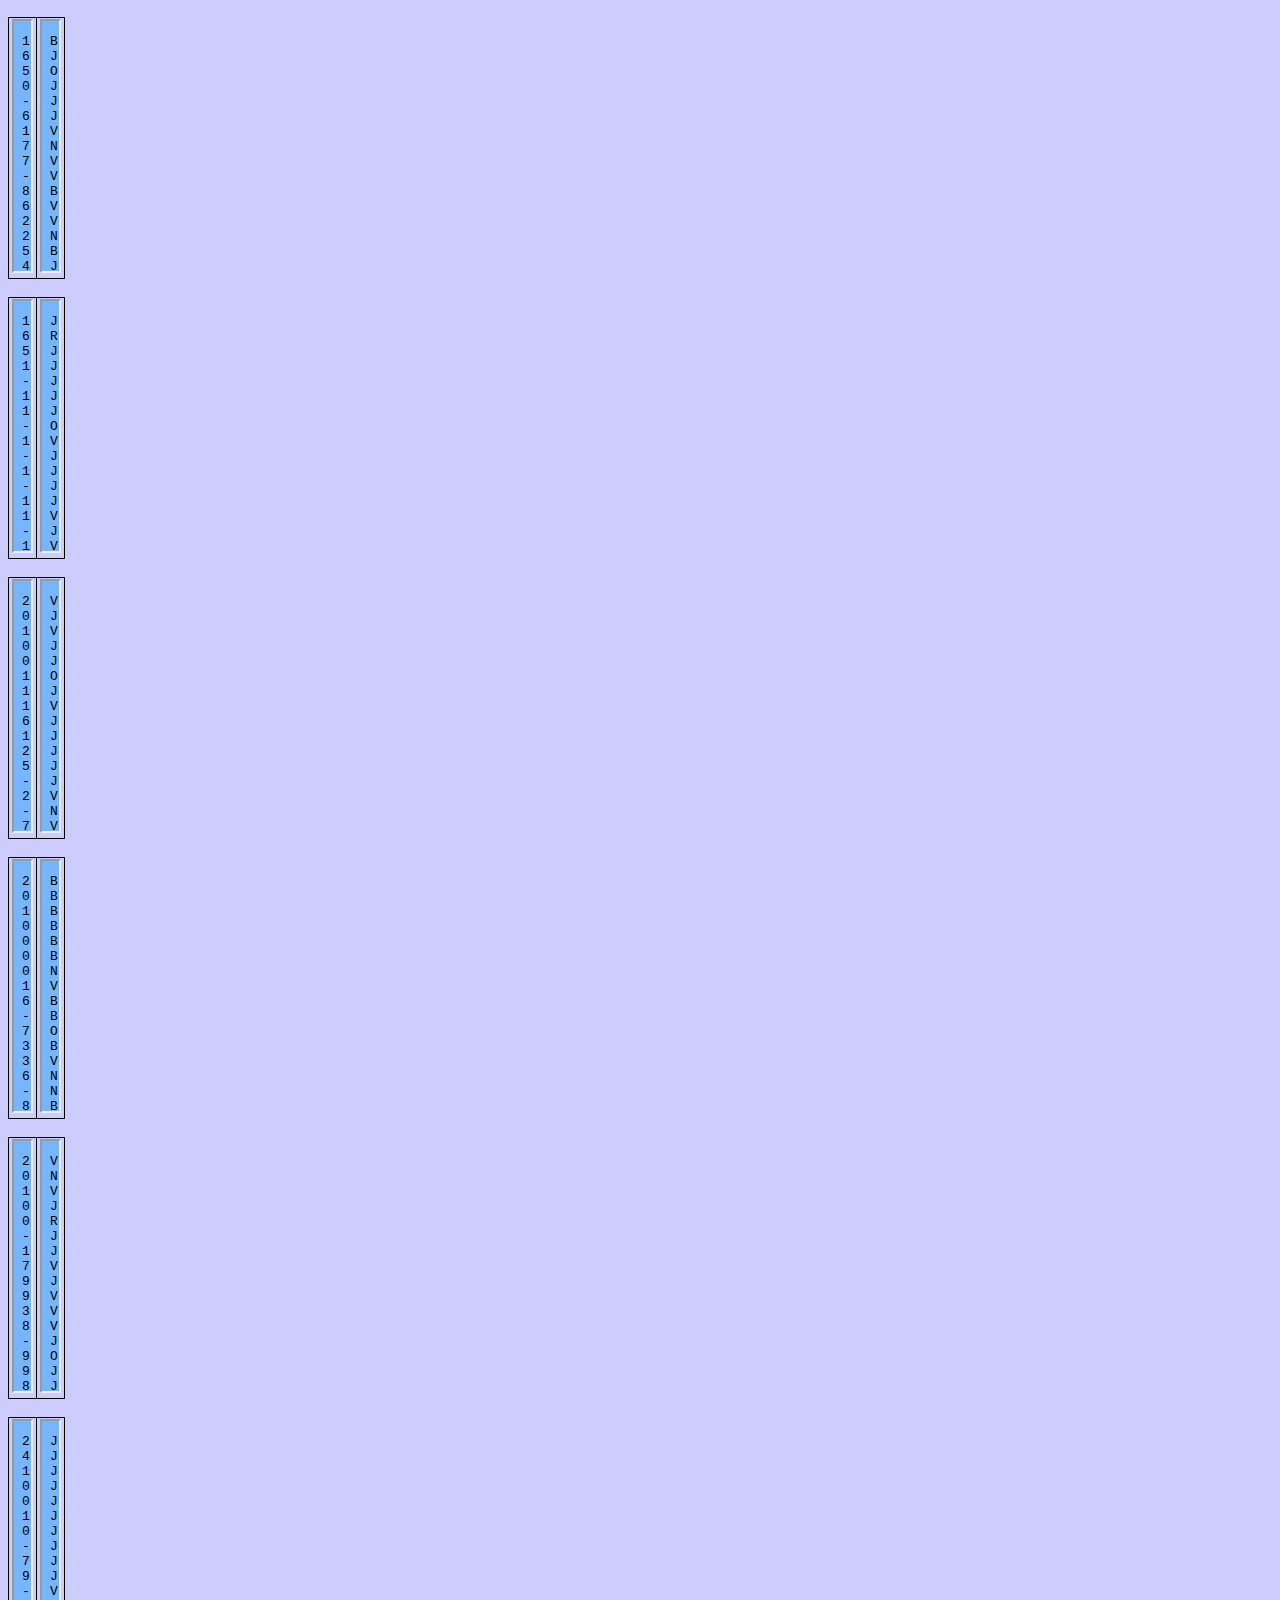
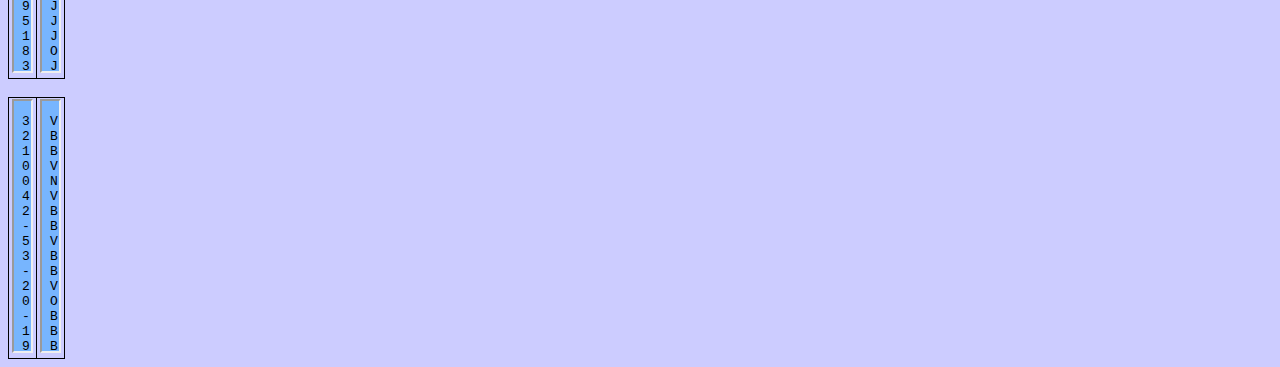
<file: site web/solution_et_score.html>
<!DOCTYPE html>
<html lan="fr">
<head>
	<meta charset="UTF-8">
	<meta name="viewport" content="midth=device-width,initial-scale=1.0">
	<title>Projet P5 "La grille"</title>
	<link rel="stylesheet" type="text/css" href="style.css">
	<link rel="shortcut icon" href="image/logo_univ.jpg" type="image/x-icon">
</head>

<body>
	<table id="menu">
        <tr class="ligne">
            <td class="colonne"><a href="Projet.html" id="lien_projet">Le Projet</a></td>
            <td class="colonne"><a href="Algo.html"  id="lien_algo">Les Algorithmes</a></td>
            <td class="colonne"><a href="solution_et_score.html" id="lien_Sol_et_score">Les Solutions et Scores Obtenus</a></td>
            <td class="colonne"><a href="Groupe.html" id="lien_goupe">Notre Binôme</a></td>
        </tr>
    </table>
	<br>
	<table  class="scores">
		<tr class="ligne2">
			<td class="colonne2">
				<iframe class="iscores" src="solution_et_score_obtenus/grilles/competition_01.txt"></iframe>
			<td class="colonne2">
				<iframe class="iscores" src="solution_et_score_obtenus/solutions/solution_competition_01.txt"></iframe>
			</td>
		</tr>
	</table>
	<br>
	<table  class="scores">
		<tr class="ligne2">
			<td class="colonne2">
				<iframe class="iscores" src="solution_et_score_obtenus/grilles/competition_02.txt"></iframe>
			<td class="colonne2">
				<iframe class="iscores" src="solution_et_score_obtenus/solutions/solution_competition_02.txt"></iframe>
			</td>
		</tr>
	</table>
	<br>
	<table  class="scores">
		<tr class="ligne2">
			<td class="colonne2">
				<iframe class="iscores" src="solution_et_score_obtenus/grilles/competition_03.txt"></iframe>
			<td class="colonne2">
				<iframe class="iscores" src="solution_et_score_obtenus/solutions/solution_competition_03.txt"></iframe>
			</td>
		</tr>
	</table>
	<br>
	<table  class="scores">
		<tr class="ligne2">
			<td class="colonne2">
				<iframe class="iscores" src="solution_et_score_obtenus/grilles/competition_01.txt"></iframe>
			<td class="colonne2">
				<iframe class="iscores" src="solution_et_score_obtenus/solutions/solution_competition_01.txt"></iframe>
			</td>
		</tr>
	</table>
	<br>
	<table  class="scores">
		<tr class="ligne2">
			<td class="colonne2">
				<iframe class="iscores" src="solution_et_score_obtenus/grilles/competition_02.txt"></iframe>
			<td class="colonne2">
				<iframe class="iscores" src="solution_et_score_obtenus/solutions/solution_competition_02.txt"></iframe>
			</td>
		</tr>
	</table>
	<br>
	<table  class="scores">
		<tr class="ligne2">
			<td class="colonne2">
				<iframe class="iscores" src="solution_et_score_obtenus/grilles/competition_03.txt"></iframe>
			<td class="colonne2">
				<iframe class="iscores" src="solution_et_score_obtenus/solutions/solution_competition_03.txt"></iframe>
			</td>
		</tr>
	</table>
	<br>
	<table  class="scores">
		<tr class="ligne2">
			<td class="colonne2">
				<iframe class="iscores" src="solution_et_score_obtenus/grilles/competition_01.txt"></iframe>
			<td class="colonne2">
				<iframe class="iscores" src="solution_et_score_obtenus/solutions/solution_competition_01.txt"></iframe>
			</td>
		</tr>
	</table>
	<br>
	<table  class="scores">
		<tr class="ligne2">
			<td class="colonne2">
				<iframe class="iscores" src="solution_et_score_obtenus/grilles/competition_02.txt"></iframe>
			<td class="colonne2">
				<iframe class="iscores" src="solution_et_score_obtenus/solutions/solution_competition_02.txt"></iframe>
			</td>
		</tr>
	</table>
	<br>
	<table  class="scores">
		<tr class="ligne2">
			<td class="colonne2">
				<iframe class="iscores" src="solution_et_score_obtenus/grilles/competition_03.txt"></iframe>
			<td class="colonne2">
				<iframe class="iscores" src="solution_et_score_obtenus/solutions/solution_competition_03.txt"></iframe>
			</td>
		</tr>
	</table>
	<br>
	<table  class="scores">
		<tr class="ligne2">
			<td class="colonne2">
				<iframe class="iscores" src="solution_et_score_obtenus/grilles/competition_01.txt"></iframe>
			<td class="colonne2">
				<iframe class="iscores" src="solution_et_score_obtenus/solutions/solution_competition_01.txt"></iframe>
			</td>
		</tr>
	</table>
	<br>
	<table  class="scores">
		<tr class="ligne2">
			<td class="colonne2">
				<iframe class="iscores" src="solution_et_score_obtenus/grilles/competition_02.txt"></iframe>
			<td class="colonne2">
				<iframe class="iscores" src="solution_et_score_obtenus/solutions/solution_competition_02.txt"></iframe>
			</td>
		</tr>
	</table>
	<br>
	<table  class="scores">
		<tr class="ligne2">
			<td class="colonne2">
				<iframe class="iscores" src="solution_et_score_obtenus/grilles/competition_03.txt"></iframe>
			<td class="colonne2">
				<iframe class="iscores" src="solution_et_score_obtenus/solutions/solution_competition_03.txt"></iframe>
			</td>
		</tr>
	</table>
	<br>
	<table  class="scores">
		<tr class="ligne2">
			<td class="colonne2">
				<iframe class="iscores" src="solution_et_score_obtenus/grilles/competition_04.txt"></iframe>
			<td class="colonne2">
				<iframe class="iscores" src="solution_et_score_obtenus/solutions/solution_competition_04.txt"></iframe>
			</td>
		</tr>
	</table>
	<br>
	<table  class="scores">
		<tr class="ligne2">
			<td class="colonne2">
				<iframe class="iscores" src="solution_et_score_obtenus/grilles/competition_05.txt"></iframe>
			<td class="colonne2">
				<iframe class="iscores" src="solution_et_score_obtenus/solutions/solution_competition_05.txt"></iframe>
			</td>
		</tr>
	</table>
	<br>
	<table  class="scores">
		<tr class="ligne2">
			<td class="colonne2">
				<iframe class="iscores" src="solution_et_score_obtenus/grilles/competition_06.txt"></iframe>
			<td class="colonne2">
				<iframe class="iscores" src="solution_et_score_obtenus/solutions/solution_competition_06.txt"></iframe>
			</td>
		</tr>
	</table>
	<br>
	<table  class="scores">
		<tr class="ligne2">
			<td class="colonne2">
				<iframe class="iscores" src="solution_et_score_obtenus/grilles/competition_07.txt"></iframe>
			<td class="colonne2">
				<iframe class="iscores" src="solution_et_score_obtenus/solutions/solution_competition_07.txt"></iframe>
			</td>
		</tr>
	</table>
	<br>
	<table  class="scores">
		<tr class="ligne2">
			<td class="colonne2">
				<iframe class="iscores" src="solution_et_score_obtenus/grilles/competition_08.txt"></iframe>
			<td class="colonne2">
				<iframe class="iscores" src="solution_et_score_obtenus/solutions/solution_competition_08.txt"></iframe>
			</td>
		</tr>
	</table>
	<br>
	<table  class="scores">
		<tr class="ligne2">
			<td class="colonne2">
				<iframe class="iscores" src="solution_et_score_obtenus/grilles/competition_09.txt"></iframe>
			<td class="colonne2">
				<iframe class="iscores" src="solution_et_score_obtenus/solutions/solution_competition_09.txt"></iframe>
			</td>
		</tr>
	</table>
	<br>
	<table  class="scores">
		<tr class="ligne2">
			<td class="colonne2">
				<iframe class="iscores" src="solution_et_score_obtenus/grilles/competition_10.txt"></iframe>
			<td class="colonne2">
				<iframe class="iscores" src="solution_et_score_obtenus/solutions/solution_competition_10.txt"></iframe>
			</td>
		</tr>
	</table>
	<br>
	<table  class="scores">
		<tr class="ligne2">
			<td class="colonne2">
				<iframe class="iscores" src="solution_et_score_obtenus/grilles/competition_11.txt"></iframe>
			<td class="colonne2">
				<iframe class="iscores" src="solution_et_score_obtenus/solutions/solution_competition_11.txt"></iframe>
			</td>
		</tr>
	</table>
	<br>
	<table  class="scores">
		<tr class="ligne2">
			<td class="colonne2">
				<iframe class="iscores" src="solution_et_score_obtenus/grilles/competition_12.txt"></iframe>
			<td class="colonne2">
				<iframe class="iscores" src="solution_et_score_obtenus/solutions/solution_competition_12.txt"></iframe>
			</td>
		</tr>
	</table>
	<br>
	<table  class="scores">
		<tr class="ligne2">
			<td class="colonne2">
				<iframe class="iscores" src="solution_et_score_obtenus/grilles/competition_13.txt"></iframe>
			<td class="colonne2">
				<iframe class="iscores" src="solution_et_score_obtenus/solutions/solution_competition_13.txt"></iframe>
			</td>
		</tr>
	</table>
	<br>
	<table  class="scores">
		<tr class="ligne2">
			<td class="colonne2">
				<iframe class="iscores" src="solution_et_score_obtenus/grilles/competition_14.txt"></iframe>
			<td class="colonne2">
				<iframe class="iscores" src="solution_et_score_obtenus/solutions/solution_competition_14.txt"></iframe>
			</td>
		</tr>
	</table>
	<br>
	<table  class="scores">
		<tr class="ligne2">
			<td class="colonne2">
				<iframe class="iscores" src="solution_et_score_obtenus/grilles/competition_15.txt"></iframe>
			<td class="colonne2">
				<iframe class="iscores" src="solution_et_score_obtenus/solutions/solution_competition_15.txt"></iframe>
			</td>
		</tr>
	</table>
</body>

</html>
</file>
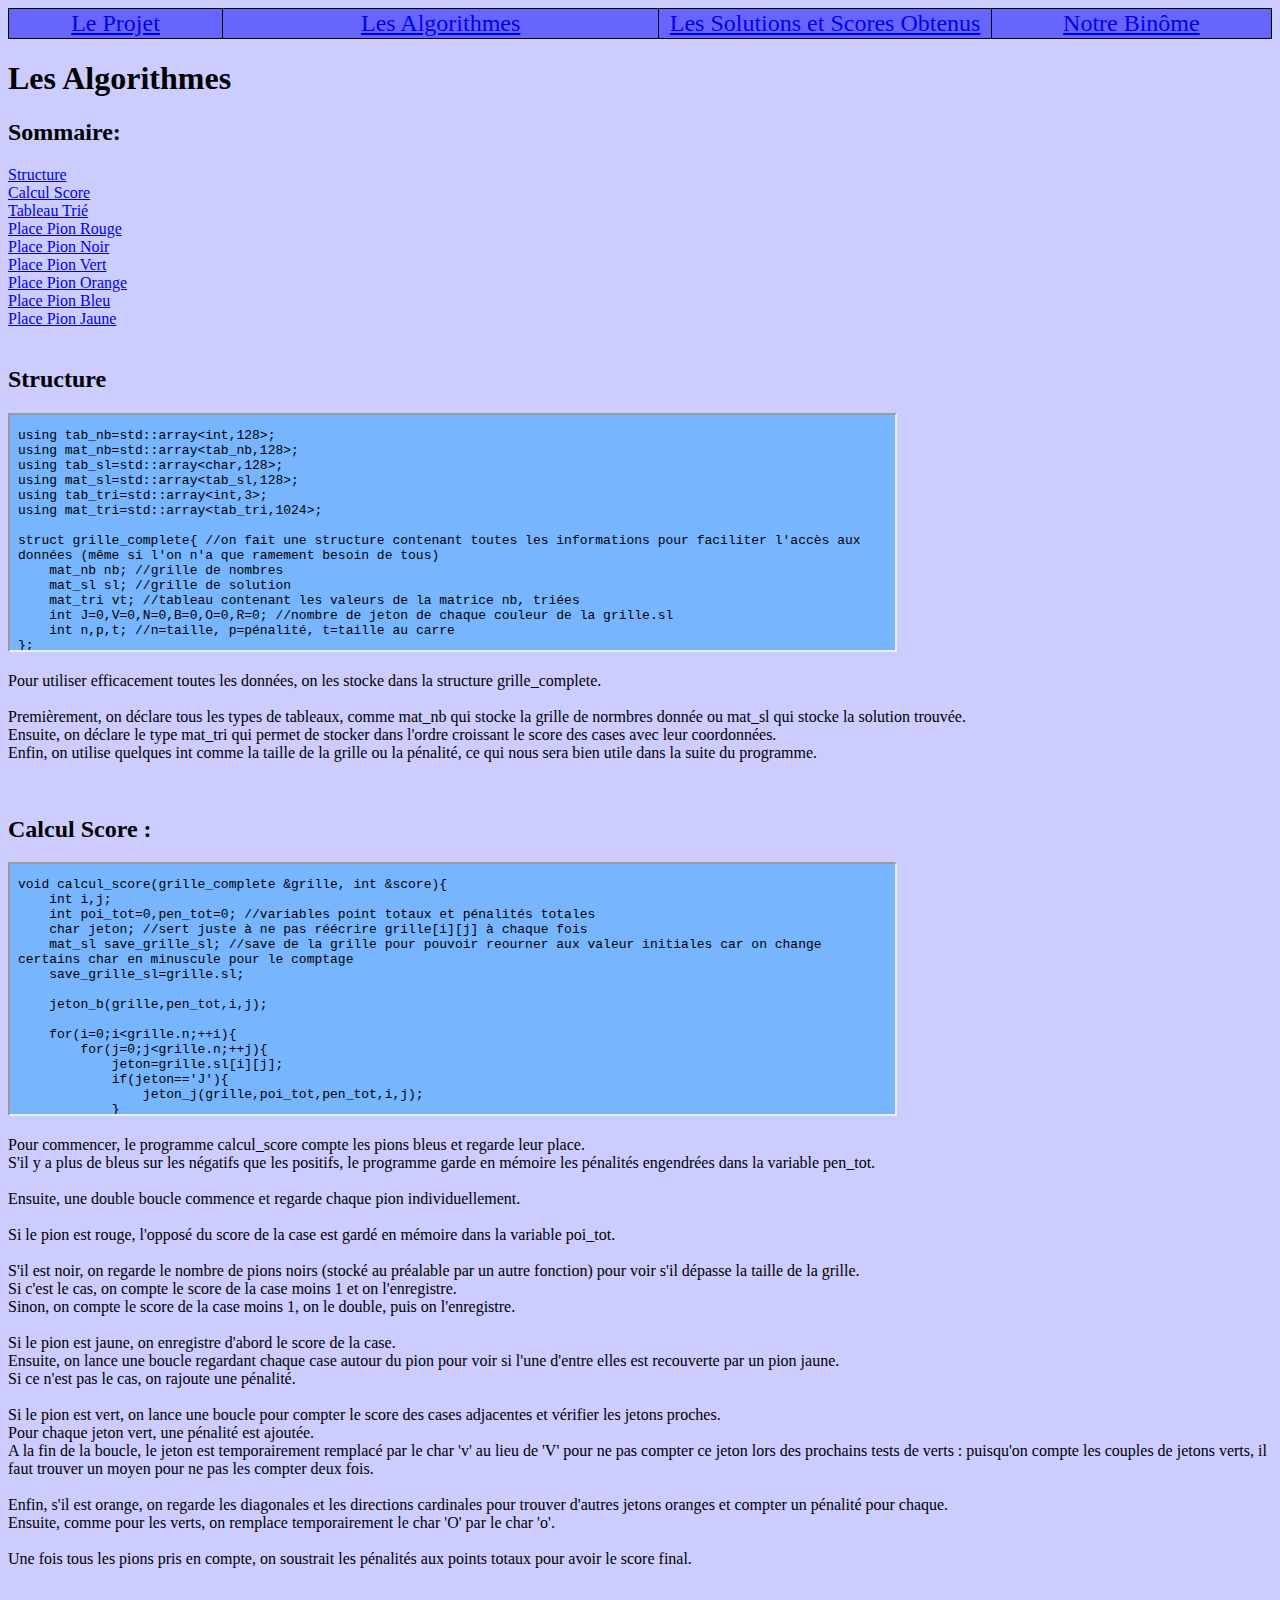
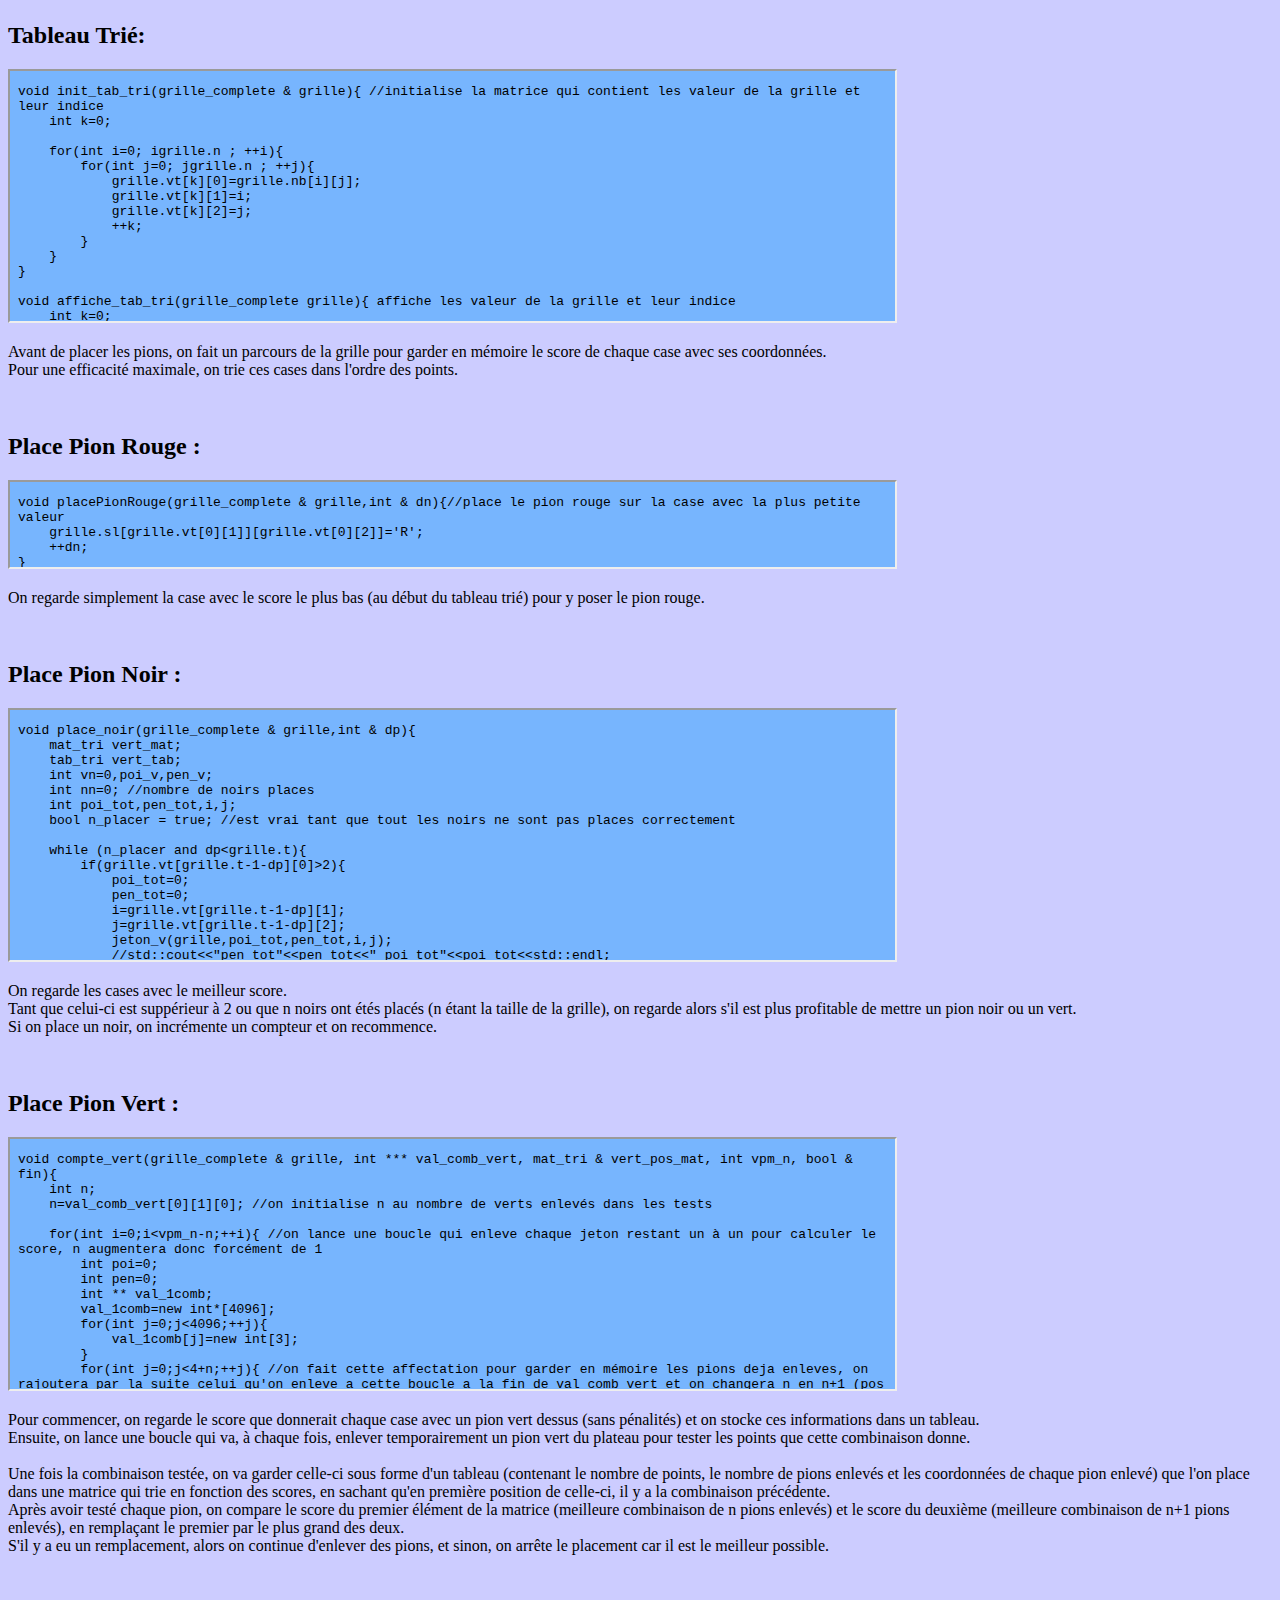
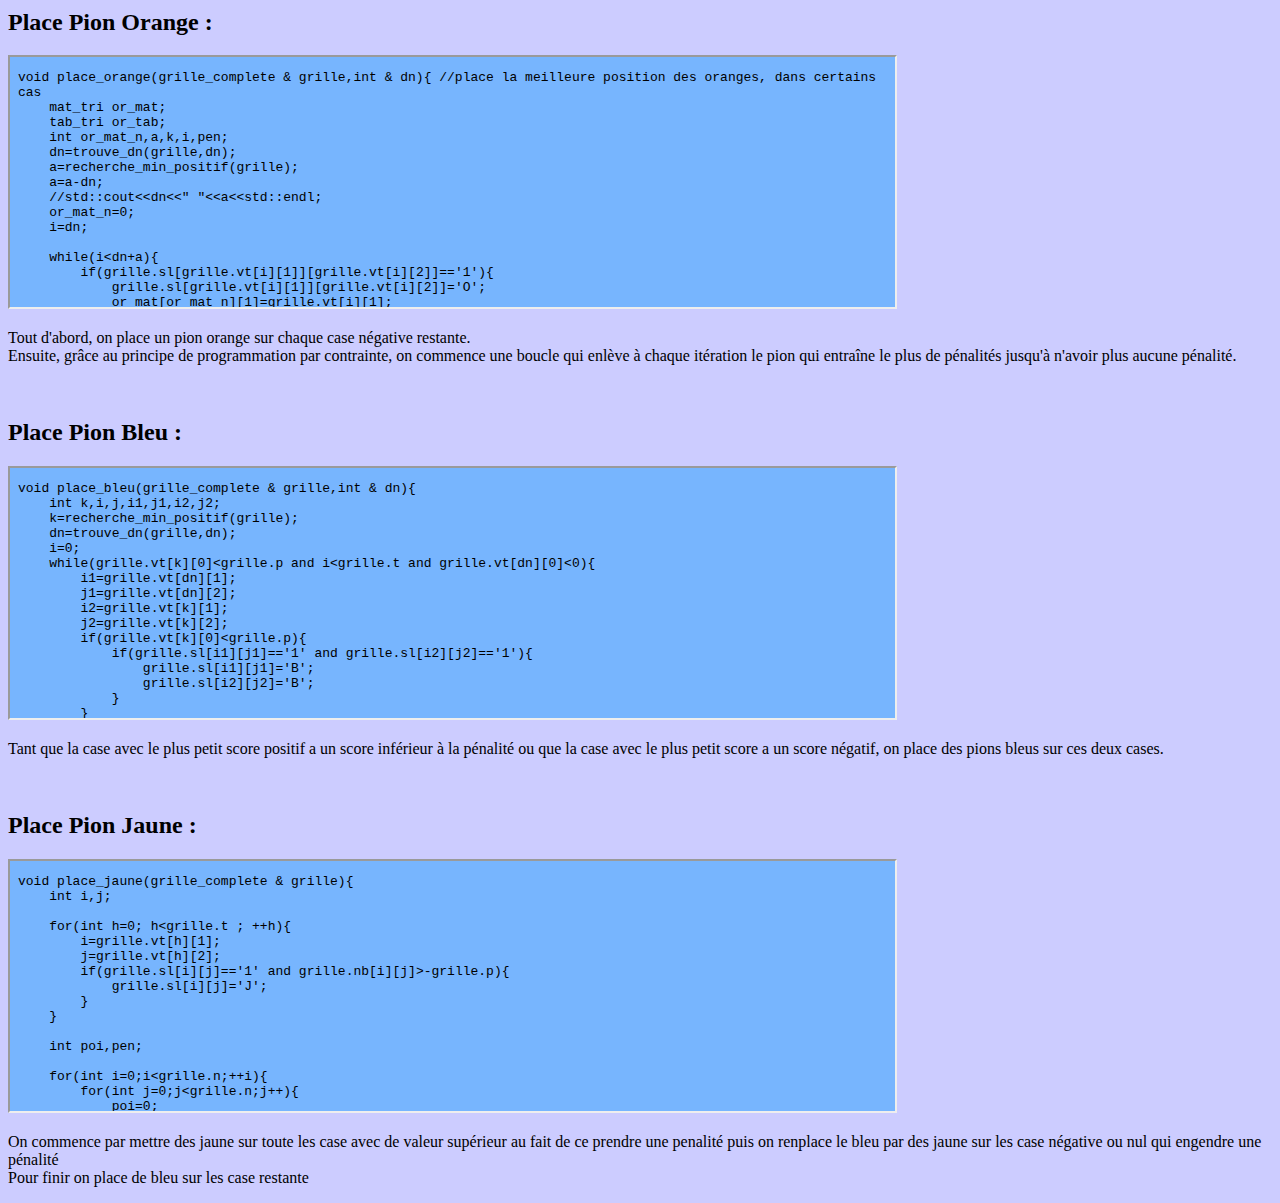
<file: grille_Maxime_Loreau__Tom_Conan/site web/Algo.html>
<!DOCTYPE html>
<html lang="fr">
<head>
	<meta charset="UTF-8">
	<meta name="viewport" content="midth=device-width,initial-scale=1.0">
	<title>Projet P5 "La grille"</title>
	<link rel="stylesheet" type="text/css" href="style.css">
	<link rel="shortcut icon" href="image/logo_univ.jpg" type="image/x-icon">
</head>

<body>
	 <table id="menu">
        <tr class="ligne">
            <td class="colonne"><a href="Projet.html" id="lien_projet">Le Projet</a></td>
            <td class="colonne"><a href="Algo.html"  id="lien_algo">Les Algorithmes</a></td>
            <td class="colonne"><a href="solution_et_score.html" id="lien_Sol_et_score">Les Solutions et Scores Obtenus</a></td>
            <td class="colonne"><a href="Groupe.html" id="lien_goupe">Notre Binôme</a></td>
        </tr>
    </table>
	<h1>Les Algorithmes</h1>
	<h2>Sommaire:</h2>
	<a href="#struct">Structure</a>
	<br>
	<a href="#calcul_score">Calcul Score</a>
	<br>
	<a href="#tab_tri">Tableau Trié</a>
	<br>
	<a href="#ppr">Place Pion Rouge</a>
	<br>
	<a href="#ppn">Place Pion Noir</a>
	<br>
	<a href="#ppv">Place Pion Vert</a>
	<br>
	<a href="#ppo">Place Pion Orange</a>
	<br>
	<a href="#ppb">Place Pion Bleu</a>
	<br>
	<a href="#ppj">Place Pion Jaune</a>
	<br><br>

	<h2 id="struct">Structure</h2>
	<div class="prog" >
		<iframe src="prog/struct.txt" class="struct"></iframe>
	</div>
	<p>
		Pour utiliser efficacement toutes les données, on les stocke dans la structure grille_complete.
		<br><br>
		Premièrement, on déclare tous les types de tableaux, comme mat_nb qui stocke la grille de normbres donnée ou mat_sl qui stocke la solution trouvée.
		<br>
		Ensuite, on déclare le type mat_tri qui permet de stocker dans l'ordre croissant le score des cases avec leur coordonnées.
		<br>
		Enfin, on utilise quelques int comme la taille de la grille ou la pénalité, ce qui nous sera bien utile dans la suite du programme.
	</p>
	<br>

	<h2 id="calcul_score">Calcul Score :</h2>
	<div class="prog" >
		<iframe src="prog/calcul_score.txt"></iframe>
	</div>
	<p>
		Pour commencer, le programme calcul_score compte les pions bleus et regarde leur place.
		<br>
		S'il y a plus de bleus sur les négatifs que les positifs, le programme garde en mémoire les pénalités engendrées dans la variable pen_tot.
		<br><br>
		Ensuite, une double boucle commence et regarde chaque pion individuellement.
		<br><br>
		Si le pion est rouge, l'opposé du score de la case est gardé en mémoire dans la variable poi_tot.
		<br><br>
		S'il est noir, on regarde le nombre de pions noirs (stocké au préalable par un autre fonction) pour voir s'il dépasse la taille de la grille.
		<br>
		Si c'est le cas, on compte le score de la case moins 1 et on l'enregistre.
		<br>
		Sinon, on compte le score de la case moins 1, on le double, puis on l'enregistre.
		<br><br>
		Si le pion est jaune, on enregistre d'abord le score de la case.
		<br>
		Ensuite, on lance une boucle regardant chaque case autour du pion pour voir si l'une d'entre elles est recouverte par un pion jaune.
		<br>
		Si ce n'est pas le cas, on rajoute une pénalité.
		<br><br>
		Si le pion est vert, on lance une boucle pour compter le score des cases adjacentes et vérifier les jetons proches.
		<br>
		Pour chaque jeton vert, une pénalité est ajoutée.
		<br>
		A la fin de la boucle, le jeton est temporairement remplacé par le char 'v' au lieu de 'V' pour ne pas compter ce jeton lors des prochains tests de verts : puisqu'on compte les couples de jetons verts, il faut trouver un moyen pour ne pas les compter deux fois.
		<br><br>
		Enfin, s'il est orange, on regarde les diagonales et les directions cardinales pour trouver d'autres jetons oranges et compter un pénalité pour chaque.
		<br>
		Ensuite, comme pour les verts, on remplace temporairement le char 'O' par le char 'o'.
		<br><br>
		Une fois tous les pions pris en compte, on soustrait les pénalités aux points totaux pour avoir le score final.
	</p>
	<br>

	<h2 id="tab_tri">Tableau Trié:</h2>
	<div class="prog" >
		<iframe src="prog/tab_tri.txt"></iframe>
	</div>
	<p>
		Avant de placer les pions, on fait un parcours de la grille pour garder en mémoire le score de chaque case avec ses coordonnées.
		<br>
		Pour une efficacité maximale, on trie ces cases dans l'ordre des points.
	</p>
	<br>

	<h2 id="ppr">Place Pion Rouge :</h2>
	<div class="prog" >
		<iframe src="prog/place_rouge.txt" class="place_rouge"></iframe>
	</div>
	<p>
		On regarde simplement la case avec le score le plus bas (au début du tableau trié) pour y poser le pion rouge.
	</p>
	<br>
	<h2 id="ppn">Place Pion Noir :</h2>
	<div class="prog" >
		<iframe src="prog/place_noir.txt"></iframe>
	</div>
	<p>
		On regarde les cases avec le meilleur score.
		<br>
		Tant que celui-ci est suppérieur à 2 ou que n noirs ont étés placés (n étant la taille de la grille), on regarde alors s'il est plus profitable de mettre un pion noir ou un vert.
		<br>
		Si on place un noir, on incrémente un compteur et on recommence.
	</p>
	<br>

	<h2 id="ppv">Place Pion Vert :</h2>
	<div class="prog" >
		<iframe src="prog/place_vert.txt"></iframe>
	</div>
	<p>
		Pour commencer, on regarde le score que donnerait chaque case avec un pion vert dessus (sans pénalités) et on stocke ces informations dans un tableau.
		<br>
		Ensuite, on lance une boucle qui va, à chaque fois, enlever temporairement un pion vert du plateau pour tester les points que cette combinaison donne.
		<br><br>
		Une fois la combinaison testée, on va garder celle-ci sous forme d'un tableau (contenant le nombre de points, le nombre de pions enlevés et les coordonnées de chaque pion enlevé) que l'on place dans une matrice qui trie en fonction des scores, en sachant qu'en première position de celle-ci, il y a la combinaison précédente.
		<br>
		Après avoir testé chaque pion, on compare le score du premier élément de la matrice (meilleure combinaison de n pions enlevés) et le score du deuxième (meilleure combinaison de n+1 pions enlevés), en remplaçant le premier par le plus grand des deux.
		<br>
		S'il y a eu un remplacement, alors on continue d'enlever des pions, et sinon, on arrête le placement car il est le meilleur possible.
	</p>
	<br>

	<h2 id="ppo">Place Pion Orange :</h2>
	<div class="prog" >
		<iframe src="prog/place_orange.txt"></iframe>
	</div>
	<p>
		Tout d'abord, on place un pion orange sur chaque case négative restante.
		<br>
		Ensuite, grâce au principe de programmation par contrainte, on commence une boucle qui enlève à chaque itération le pion qui entraîne le plus de pénalités jusqu'à n'avoir plus aucune pénalité.
	</p>
	<br>

	<h2 id="ppb">Place Pion Bleu :</h2>
	<div class="prog" >
		<iframe src="prog/place_bleu.txt"></iframe>
	</div>
	<p> 
		Tant que la case avec le plus petit score positif a un score inférieur à la pénalité ou que la case avec le plus petit score a un score négatif, on place des pions bleus sur ces deux cases.
	</p>
	<br>

	<h2 id="ppj">Place Pion Jaune :</h2>
	<div class="prog" >
		<iframe src="prog/place_jaune.txt"></iframe>
	</div>
	<p>
		On commence par mettre des jaune sur toute les case avec de valeur supérieur au fait de ce prendre une penalité puis on renplace le bleu par des jaune sur les case négative ou nul qui engendre une pénalité 
		<br>
		Pour finir on place de bleu sur les case restante
	</p>
</body>

</html>
</file>
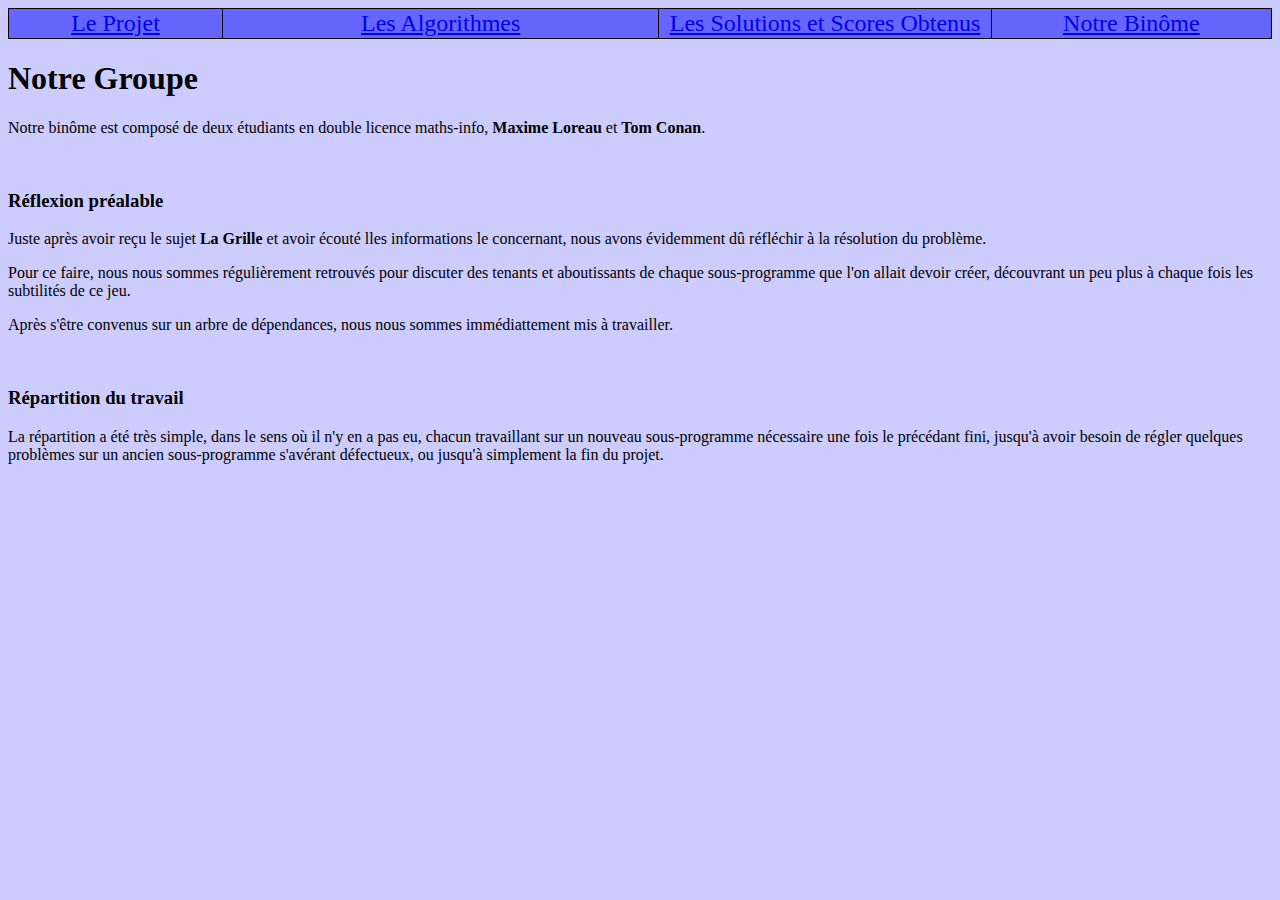
<file: grille_Maxime_Loreau__Tom_Conan/site web/Groupe.html>
<!DOCTYPE html>
<html lang="fr">
<head>
	<meta charset="UTF-8">
	<meta name="viewport" content="midth=device-width,initial-scale=1.0">
	<title>Projet P5 "La grille"</title>
	<link rel="stylesheet" type="text/css" href="style.css">
	<link rel="shortcut icon" href="image/logo_univ.jpg" type="image/x-icon">
</head>

<body>
	 <table id="menu">
        <tr class="ligne">
            <td class="colonne"><a href="Projet.html" id="lien_projet">Le Projet</a></td>
            <td class="colonne"><a href="Algo.html"  id="lien_algo">Les Algorithmes</a></td>
            <td class="colonne"><a href="solution_et_score.html" id="lien_Sol_et_score">Les Solutions et Scores Obtenus</a></td>
            <td class="colonne"><a href="Groupe.html" id="lien_goupe">Notre Binôme</a></td>
        </tr>
    </table>
	<h1>Notre Groupe</h1>
	<div>
		<p>Notre binôme est composé de deux étudiants en double licence maths-info, <b>Maxime Loreau</b> et <b>Tom Conan</b>.</p>
		<br>
	</div>
	<h3>Réflexion préalable</h3>
	<div>
		<p>Juste après avoir reçu le sujet <b>La Grille</b> et avoir écouté lles informations le concernant, nous avons évidemment dû réfléchir à la résolution du problème.</p>
		<p>Pour ce faire, nous nous sommes régulièrement retrouvés pour discuter des tenants et aboutissants de chaque sous-programme que l'on allait devoir créer, découvrant un peu plus à chaque fois les subtilités de ce jeu.</p>
		<p>Après s'être convenus sur un arbre de dépendances, nous nous sommes immédiattement mis à travailler.</p>
		<br>
	</div>
	<h3>Répartition du travail</h3>
	<div>
		<p>La répartition a été très simple, dans le sens où il n'y en a pas eu, chacun travaillant sur un nouveau sous-programme nécessaire une fois le précédant fini, jusqu'à avoir besoin de régler quelques problèmes sur un ancien sous-programme s'avérant défectueux, ou jusqu'à simplement la fin du projet.</p>
	</div>
</body>

</html>
</file>
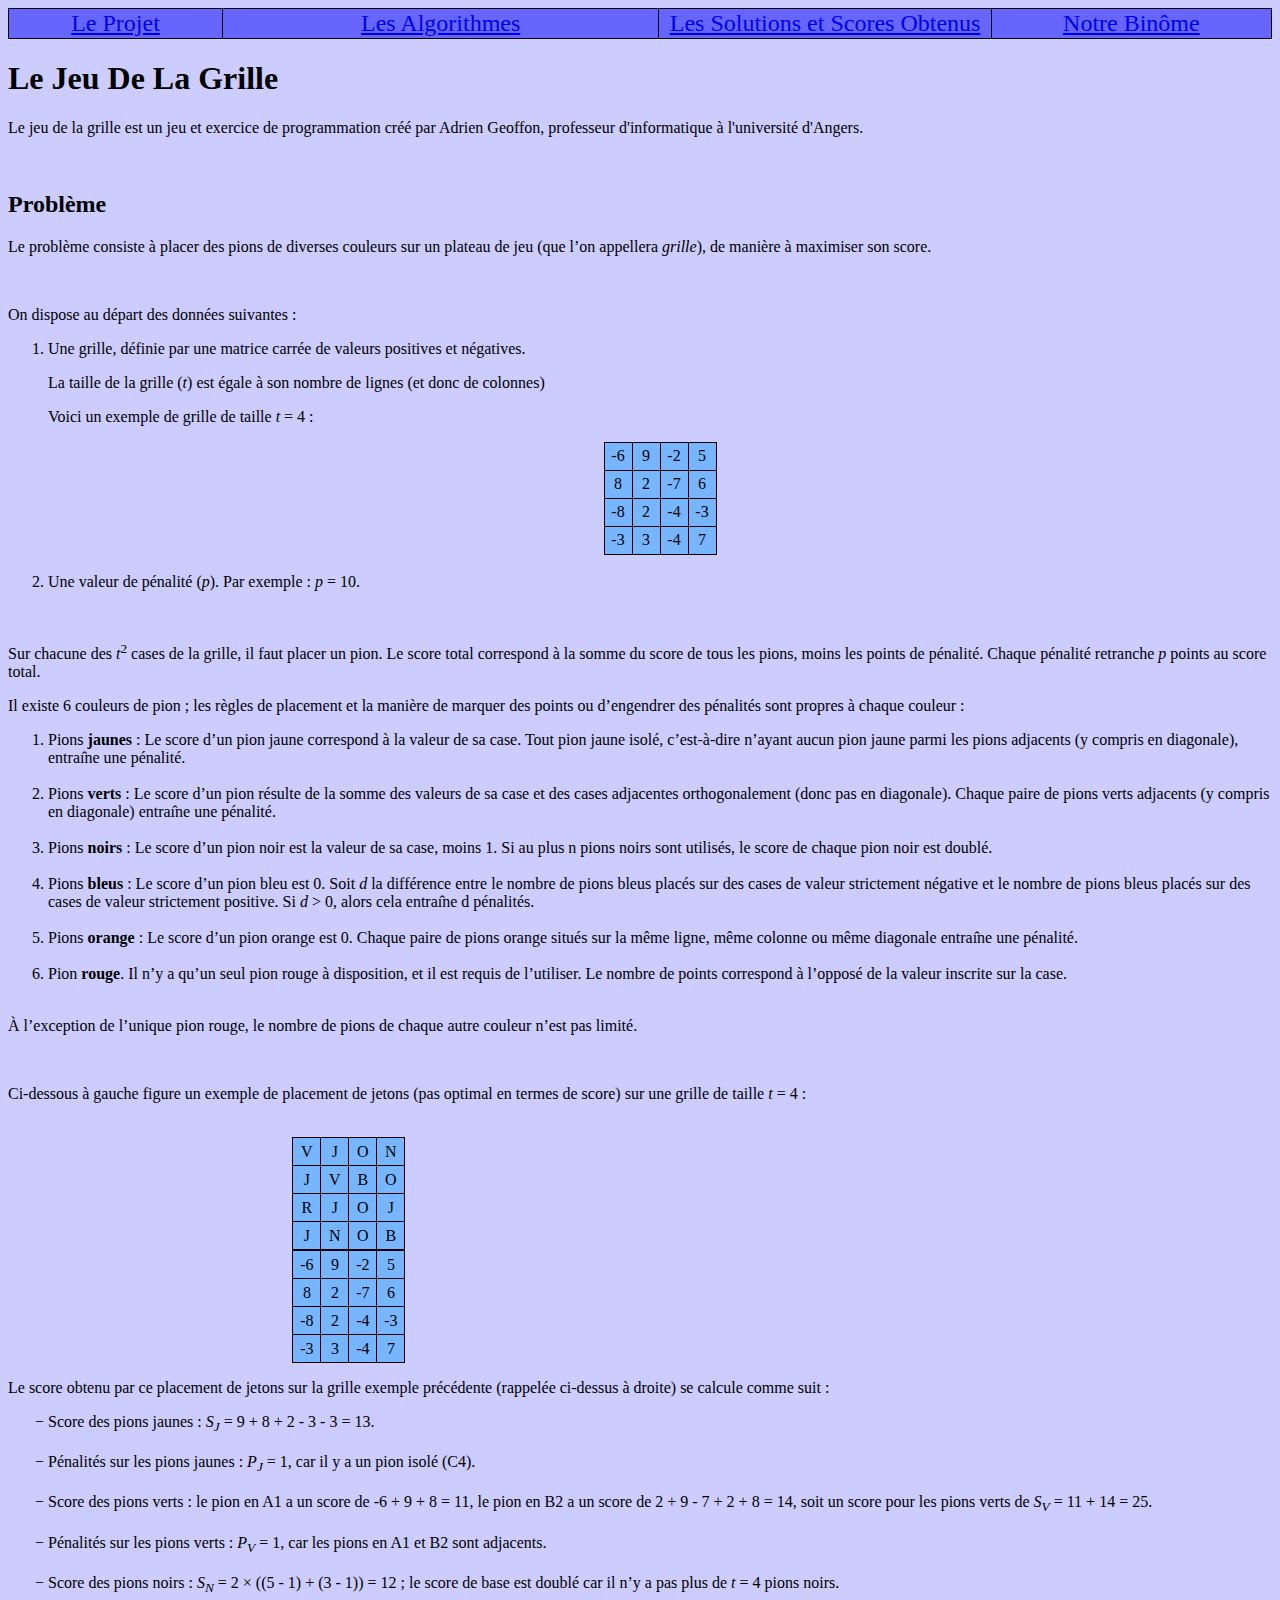
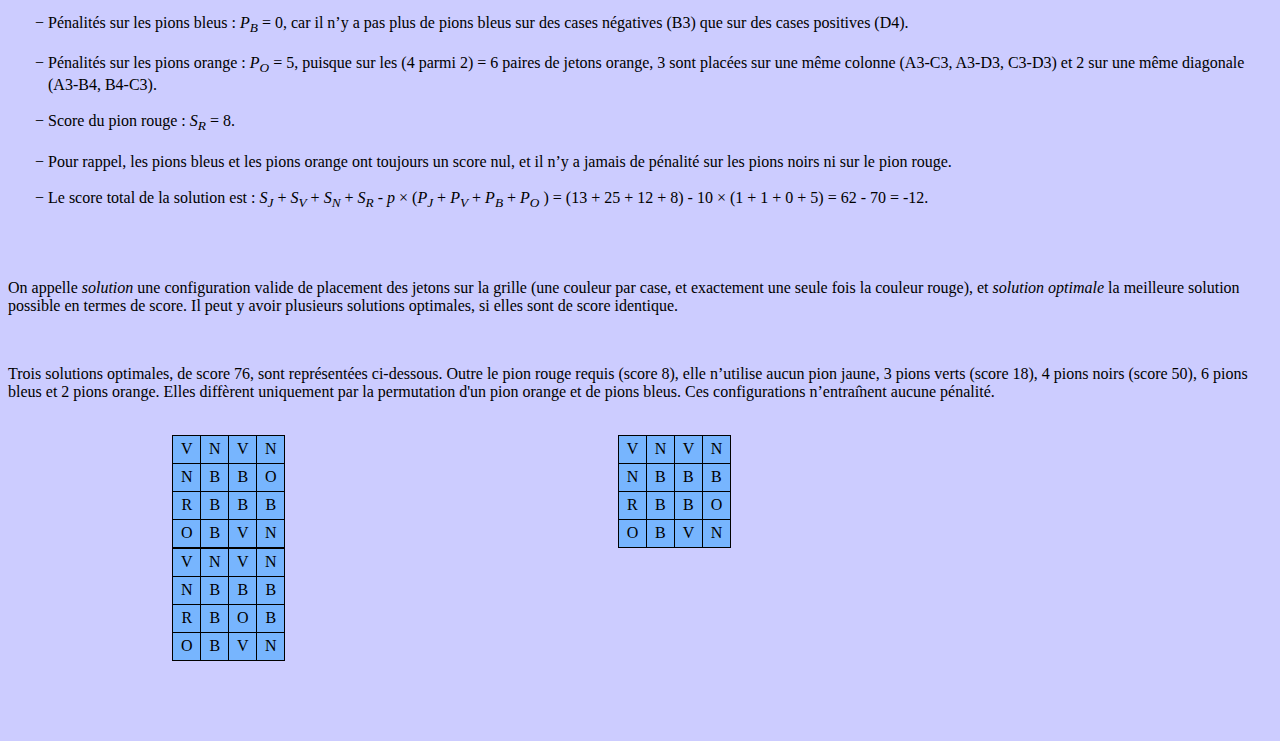
<file: grille_Maxime_Loreau__Tom_Conan/site web/Projet.html>
<!DOCTYPE html>
<html lang="fr">
<head>
    <meta charset="UTF-8">
    <meta name="viewport" content="midth=device-width,initial-scale=1.0">
    <title>Projet P5 "La grille"</title>
    <link rel="stylesheet" type="text/css" href="style.css">
    <link rel="shortcut icon" href="image/logo_univ.jpg" type="image/x-icon">
</head>

<body>
    <table id="menu">
        <tr class="ligne">
            <td class="colonne"><a href="Projet.html" id="lien_projet">Le Projet</a></td>
            <td class="colonne"><a href="Algo.html"  id="lien_algo">Les Algorithmes</a></td>
            <td class="colonne"><a href="solution_et_score.html" id="lien_Sol_et_score">Les Solutions et Scores Obtenus</a></td>
            <td class="colonne"><a href="Groupe.html" id="lien_goupe">Notre Binôme</a></td>
        </tr>
    </table>
    <h1>Le Jeu De La Grille</h1>
    <p>Le jeu de la grille est un jeu et exercice de programmation créé par Adrien Geoffon, professeur d'informatique à l'université d'Angers.</p>
    <br>
    <h2>Problème</h2>
    <div>
        <p>Le problème consiste à placer des pions de diverses couleurs sur un plateau de jeu (que l’on appellera <em>grille</em>), de manière à maximiser son score. </p>
        <br>
        <p>On dispose au départ des données suivantes :</p>
        <ol>
            <li>
                <p>Une grille, définie par une matrice carrée de valeurs positives et négatives.</p>
                <p>La taille de la grille (<em>t</em>) est égale à son nombre de lignes (et donc de colonnes)</p>
                <p>Voici un exemple de grille de taille <em>t</em> = 4 :</p>
                <table class="centre">
                    <tbody class="grille">
                        <tr>
                            <td>-6</td>
                            <td>9</td>
                            <td>-2</td>
                            <td>5</td>
                        </tr>
                        <tr>
                            <td>8</td>
                            <td>2</td>
                            <td>-7</td>
                            <td>6</td>
                        </tr>
                        <tr>
                            <td>-8</td>
                            <td>2</td>
                            <td>-4</td>
                            <td>-3</td>
                        </tr>
                        <tr>
                            <td>-3</td>
                            <td>3</td>
                            <td>-4</td>
                            <td>7</td>
                        </tr>
                    </tbody>
                </table>
                <br>
            </li>
            <li>Une valeur de pénalité (<em>p</em>). Par exemple : <em>p</em> = 10.</li>
        </ol>
        <br>
        <p>Sur chacune des <em>t</em><sup>2</sup> cases de la grille, il faut placer un pion. Le score total correspond à la somme du score de tous les pions, moins les points de pénalité. Chaque pénalité retranche <em>p</em> points au score total.</p>
        <p>Il existe 6 couleurs de pion ; les règles de placement et la manière de marquer des points ou d’engendrer des pénalités sont propres à chaque couleur :</p>
        <ol>
            <li>Pions <b>jaunes</b> : Le score d’un pion jaune correspond à la valeur de sa case. Tout pion jaune isolé, c’est-à-dire n’ayant aucun pion jaune parmi les pions adjacents (y compris en diagonale), entraı̂ne une pénalité.<br><br></li>
            <li>Pions <b>verts</b> : Le score d’un pion résulte de la somme des valeurs de sa case et des cases adjacentes orthogonalement (donc pas en diagonale). Chaque paire de pions verts adjacents (y compris en diagonale) entraı̂ne une pénalité.<br><br></li>
            <li>Pions <b>noirs</b> : Le score d’un pion noir est la valeur de sa case, moins 1. Si au plus n pions noirs sont utilisés, le score de chaque pion noir est doublé.<br><br></li>
            <li>Pions <b>bleus</b> : Le score d’un pion bleu est 0. Soit <em>d</em> la différence entre le nombre de pions bleus placés sur des cases de valeur strictement négative et le nombre de pions bleus placés sur des cases de valeur strictement positive. Si <em>d</em> > 0, alors cela entraı̂ne d pénalités.<br><br></li>
            <li>Pions <b>orange</b> : Le score d’un pion orange est 0. Chaque paire de pions orange situés sur la même ligne, même colonne ou même diagonale entraı̂ne une pénalité.<br><br></li>
            <li>Pion <b>rouge</b>. Il n’y a qu’un seul pion rouge à disposition, et il est requis de l’utiliser. Le nombre de points correspond à l’opposé de la valeur inscrite sur la case.<br><br></li>
        </ol>
        <p>À l’exception de l’unique pion rouge, le nombre de pions de chaque autre couleur n’est pas limité.</p>
        <br>
        <p>Ci-dessous à gauche figure un exemple de placement de jetons (pas optimal en termes de score) sur une grille de taille <em>t</em> = 4 :</p>
        <div>
            <br>
            <table class="cote_2">
                <tbody class="grille">
                    <tr>
                        <td>V</td>
                        <td>J</td>
                        <td>O</td>
                        <td>N</td>
                    </tr>
                    <tr>
                        <td>J</td>
                        <td>V</td>
                        <td>B</td>
                        <td>O</td>
                    </tr>
                    <tr>
                        <td>R</td>
                        <td>J</td>
                        <td>O</td>
                        <td>J</td>
                    </tr>
                    <tr>
                        <td>J</td>
                        <td>N</td>
                        <td>O</td>
                        <td>B</td>
                    </tr>
                </tbody>
            </table>
            <table class="cote_2">
                <tbody class="grille">
                    <tr>
                        <td>-6</td>
                        <td>9</td>
                        <td>-2</td>
                        <td>5</td>
                    </tr>
                    <tr>
                        <td>8</td>
                        <td>2</td>
                        <td>-7</td>
                        <td>6</td>
                    </tr>
                    <tr>
                        <td>-8</td>
                        <td>2</td>
                        <td>-4</td>
                        <td>-3</td>
                    </tr>
                    <tr>
                        <td>-3</td>
                        <td>3</td>
                        <td>-4</td>
                        <td>7</td>
                    </tr>
                </tbody>
            </table>
            <br>
        </div>
        <p>Le score obtenu par ce placement de jetons sur la grille exemple précédente (rappelée ci-dessus à droite) se calcule comme suit :<br></p>
        <ul>
            <li>Score des pions jaunes : <em>S<sub>J</sub></em> = 9 + 8 + 2 - 3 - 3 = 13.<br><br></li>
            <li>Pénalités sur les pions jaunes : <em>P<sub>J</sub></em> = 1, car il y a un pion isolé (C4).<br><br></li>
            <li>Score des pions verts : le pion en A1 a un score de -6 + 9 + 8 = 11, le pion en B2 a un score de 2 + 9 - 7 + 2 + 8 = 14, soit un score pour les pions verts de <em>S<sub>V</sub></em> = 11 + 14 = 25.<br><br></li>
            <li>Pénalités sur les pions verts : <em>P<sub>V</sub></em> = 1, car les pions en A1 et B2 sont adjacents.<br><br></li>
            <li>Score des pions noirs : <em>S<sub>N</sub></em> = 2 × ((5 - 1) + (3 - 1)) = 12 ; le score de base est doublé car il n’y a pas plus de <em>t</em> = 4 pions noirs.<br><br></li>
            <li>Pénalités sur les pions bleus : <em>P<sub>B</sub></em> = 0, car il n’y a pas plus de pions bleus sur des cases négatives (B3) que sur des cases positives (D4).<br><br></li>
            <li>Pénalités sur les pions orange : <em>P<sub>O</sub></em> = 5, puisque sur les (4 parmi 2) = 6 paires de jetons orange, 3 sont placées sur une même colonne (A3-C3, A3-D3, C3-D3) et 2 sur une même diagonale (A3-B4, B4-C3).<br><br></li>
            <li>Score du pion rouge : <em>S<sub>R</sub></em> = 8.<br><br></li>
            <li>Pour rappel, les pions bleus et les pions orange ont toujours un score nul, et il n’y a jamais de pénalité sur les pions noirs ni sur le pion rouge.<br><br></li>
            <li>Le score total de la solution est : <em>S<sub>J</sub></em> + <em>S<sub>V</sub></em> + <em>S<sub>N</sub></em> + <em>S<sub>R</sub></em> - <em>p</em> × (<em>P<sub>J</sub></em> + <em>P<sub>V</sub></em> + <em>P<sub>B</sub></em> + <em>P<sub>O</sub></em> ) = (13 + 25 + 12 + 8) - 10 × (1 + 1 + 0 + 5) = 62 - 70 = -12.<br><br></li>
        </ul>
        <br>
        <p>On appelle <em>solution</em> une configuration valide de placement des jetons sur la grille (une couleur par case, et exactement une seule fois la couleur rouge), et <em>solution optimale</em> la meilleure solution possible en termes de score. Il peut y avoir plusieurs solutions optimales, si elles sont de score identique.</p>
        <br>
        <p>Trois solutions optimales, de score 76, sont représentées ci-dessous. Outre le pion rouge requis (score 8), elle n’utilise aucun pion jaune, 3 pions verts (score 18), 4 pions noirs (score 50), 6 pions bleus et 2 pions orange. Elles diffèrent uniquement par la permutation d'un pion orange et de pions bleus. Ces configurations n’entraı̂nent aucune pénalité.</p>
        <br>
        <table class="cote_3">
            <tbody class="grille">
                <tr>
                    <td>V</td>
                    <td>N</td>
                    <td>V</td>
                    <td>N</td>
                </tr>
                <tr>
                    <td>N</td>
                    <td>B</td>
                    <td>B</td>
                    <td>O</td>
                </tr>
                <tr>
                    <td>R</td>
                    <td>B</td>
                    <td>B</td>
                    <td>B</td>
                </tr>
                <tr>
                    <td>O</td>
                    <td>B</td>
                    <td>V</td>
                    <td>N</td>
                </tr>
            </tbody>
        </table>
        <table class="cote_3">
            <tbody class="grille">
                <tr>
                    <td>V</td>
                    <td>N</td>
                    <td>V</td>
                    <td>N</td>
                </tr>
                <tr>
                    <td>N</td>
                    <td>B</td>
                    <td>B</td>
                    <td>B</td>
                </tr>
                <tr>
                    <td>R</td>
                    <td>B</td>
                    <td>B</td>
                    <td>O</td>
                </tr>
                <tr>
                    <td>O</td>
                    <td>B</td>
                    <td>V</td>
                    <td>N</td>
                </tr>
            </tbody>
        </table>
        <table class="cote_3">
            <tbody class="grille">
                <tr>
                    <td>V</td>
                    <td>N</td>
                    <td>V</td>
                    <td>N</td>
                </tr>
                <tr>
                    <td>N</td>
                    <td>B</td>
                    <td>B</td>
                    <td>B</td>
                </tr>
                <tr>
                    <td>R</td>
                    <td>B</td>
                    <td>O</td>
                    <td>B</td>
                </tr>
                <tr>
                    <td>O</td>
                    <td>B</td>
                    <td>V</td>
                    <td>N</td>
                </tr>
            </tbody>
        </table>
    </div>
    <br><br><br><br>
</body>

</html>
</file>
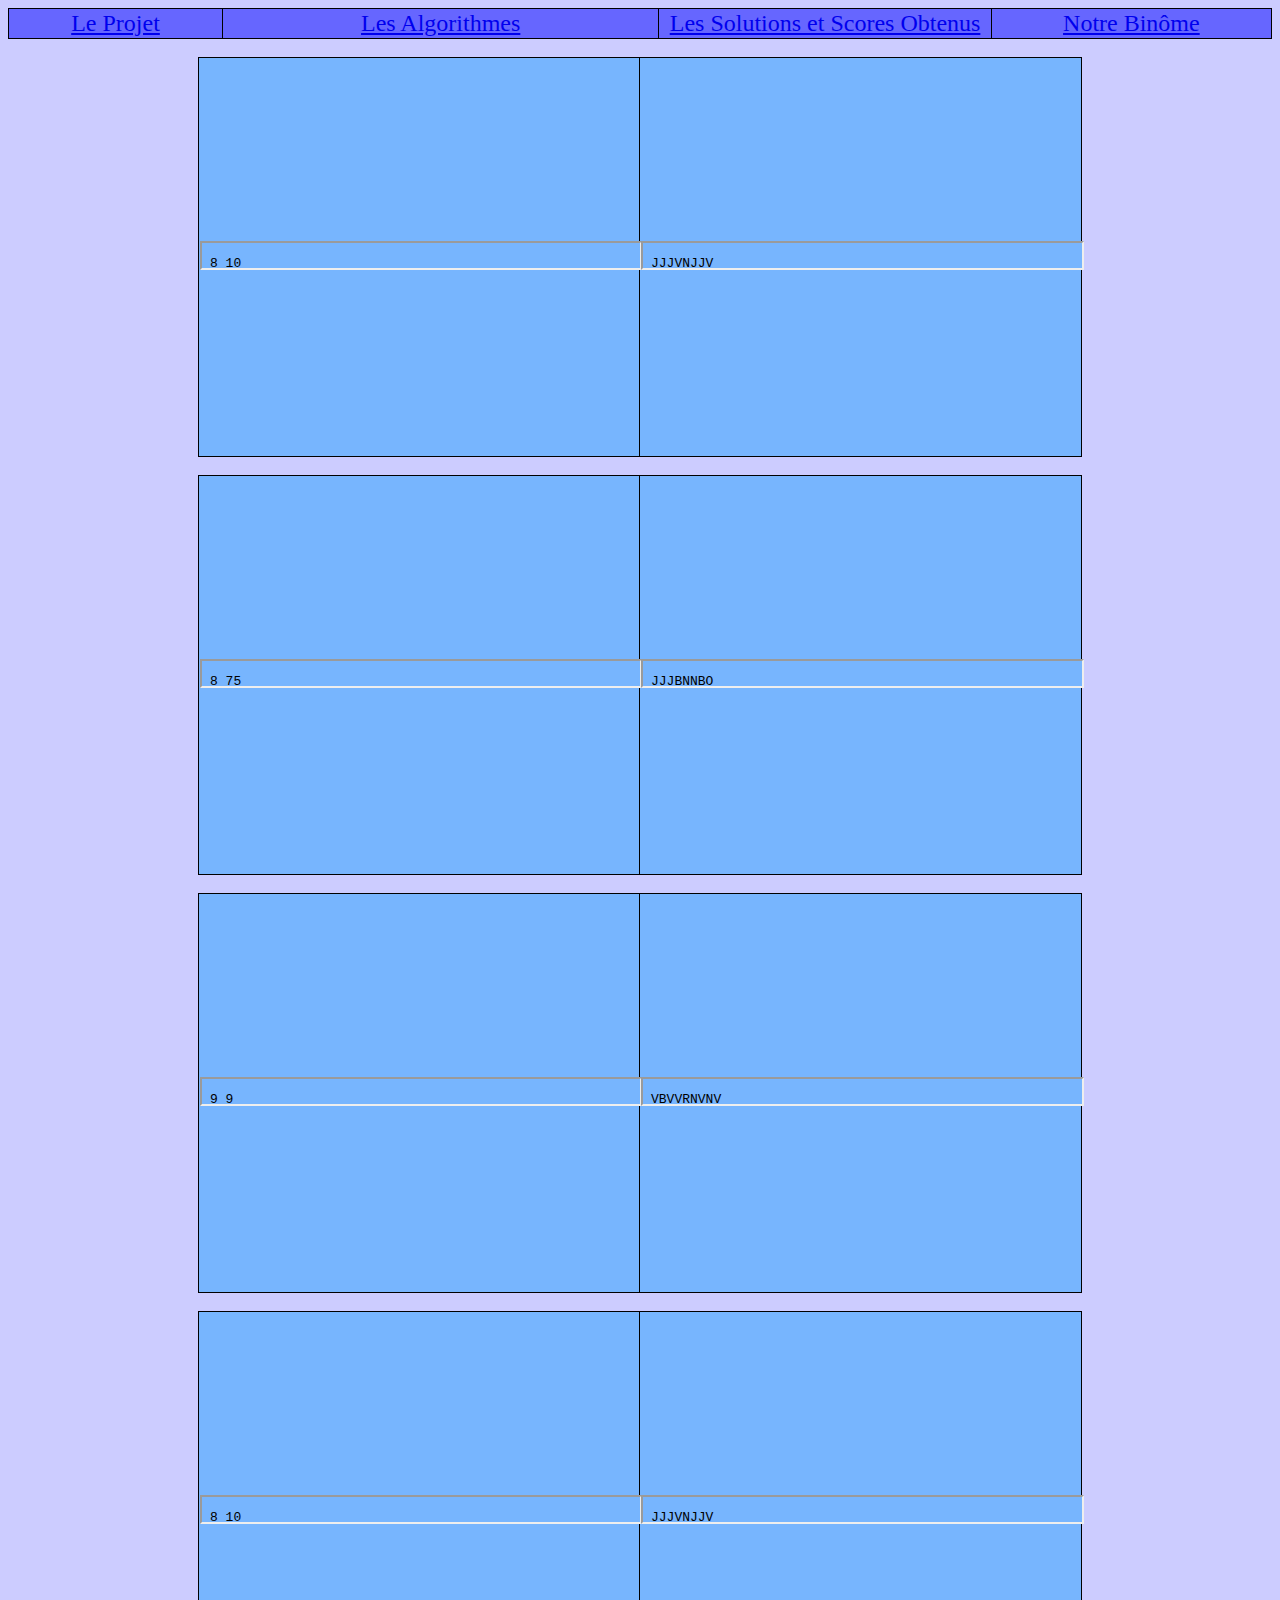
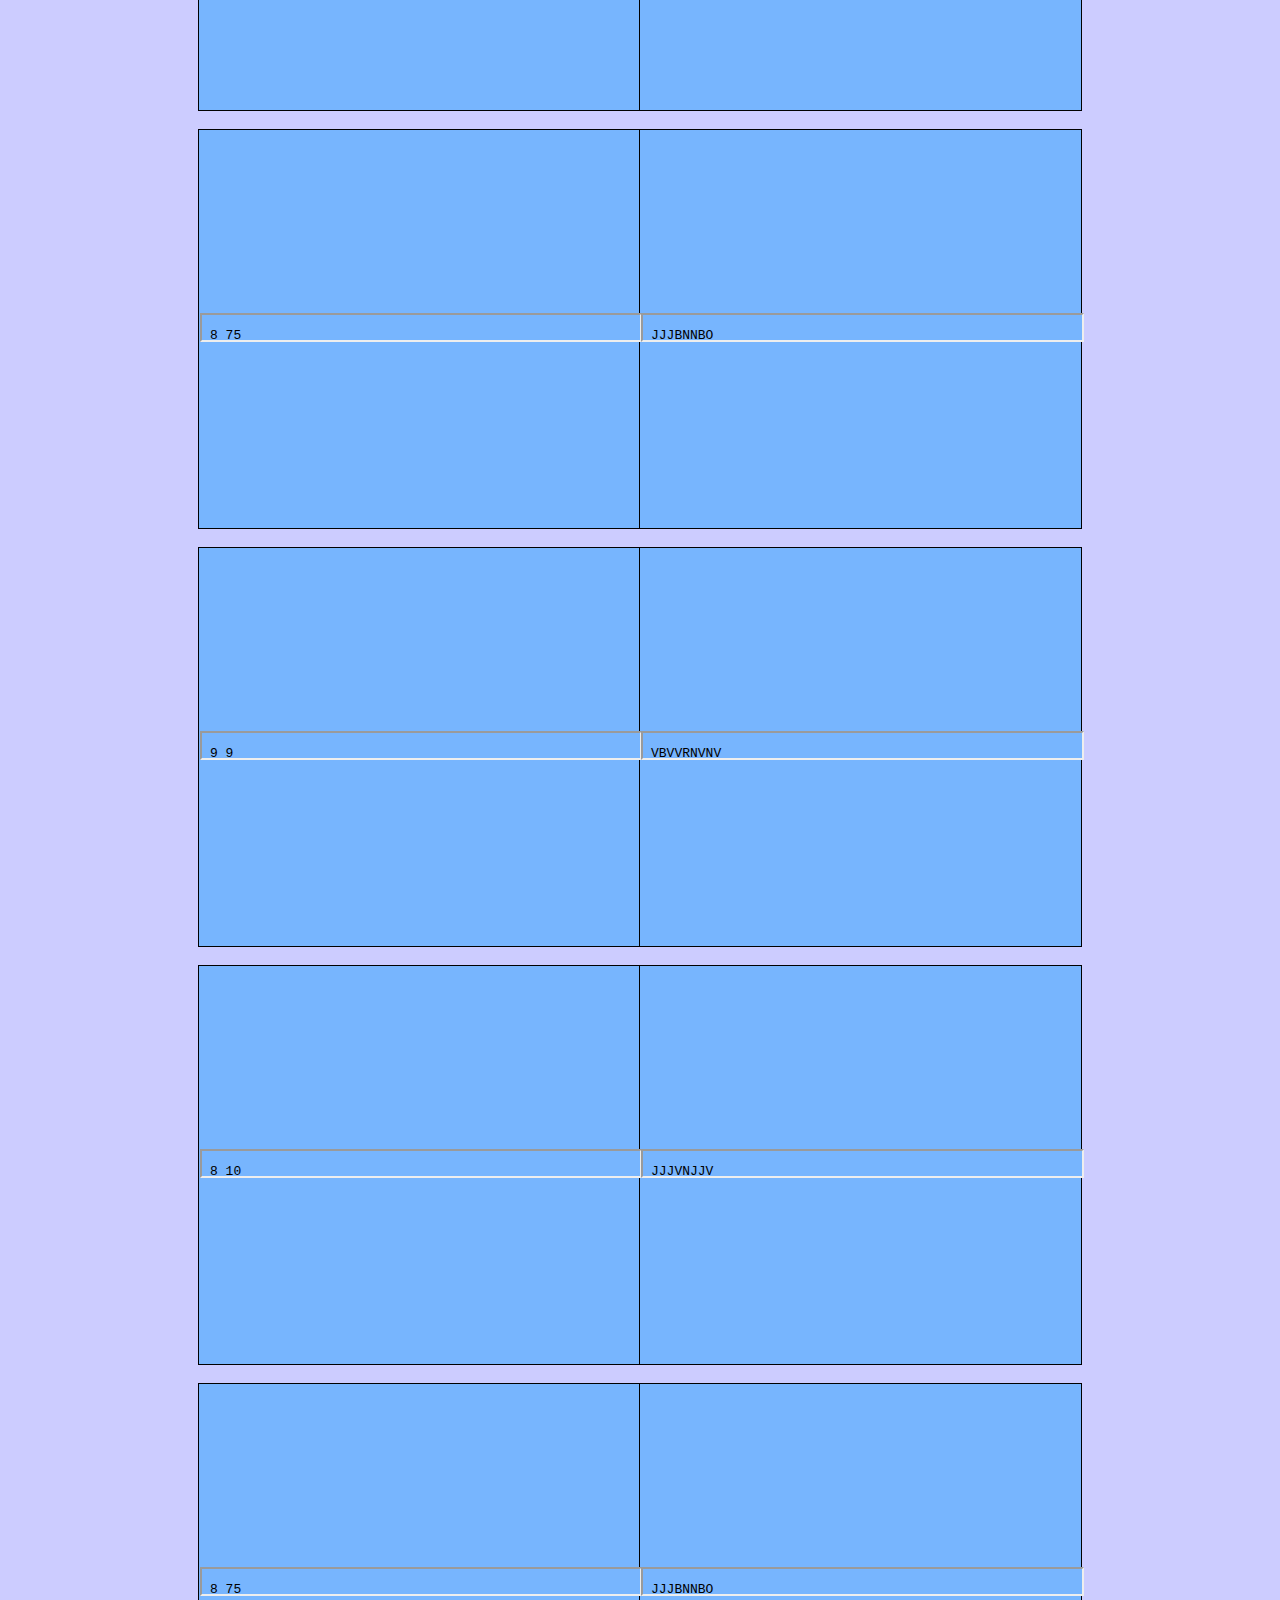
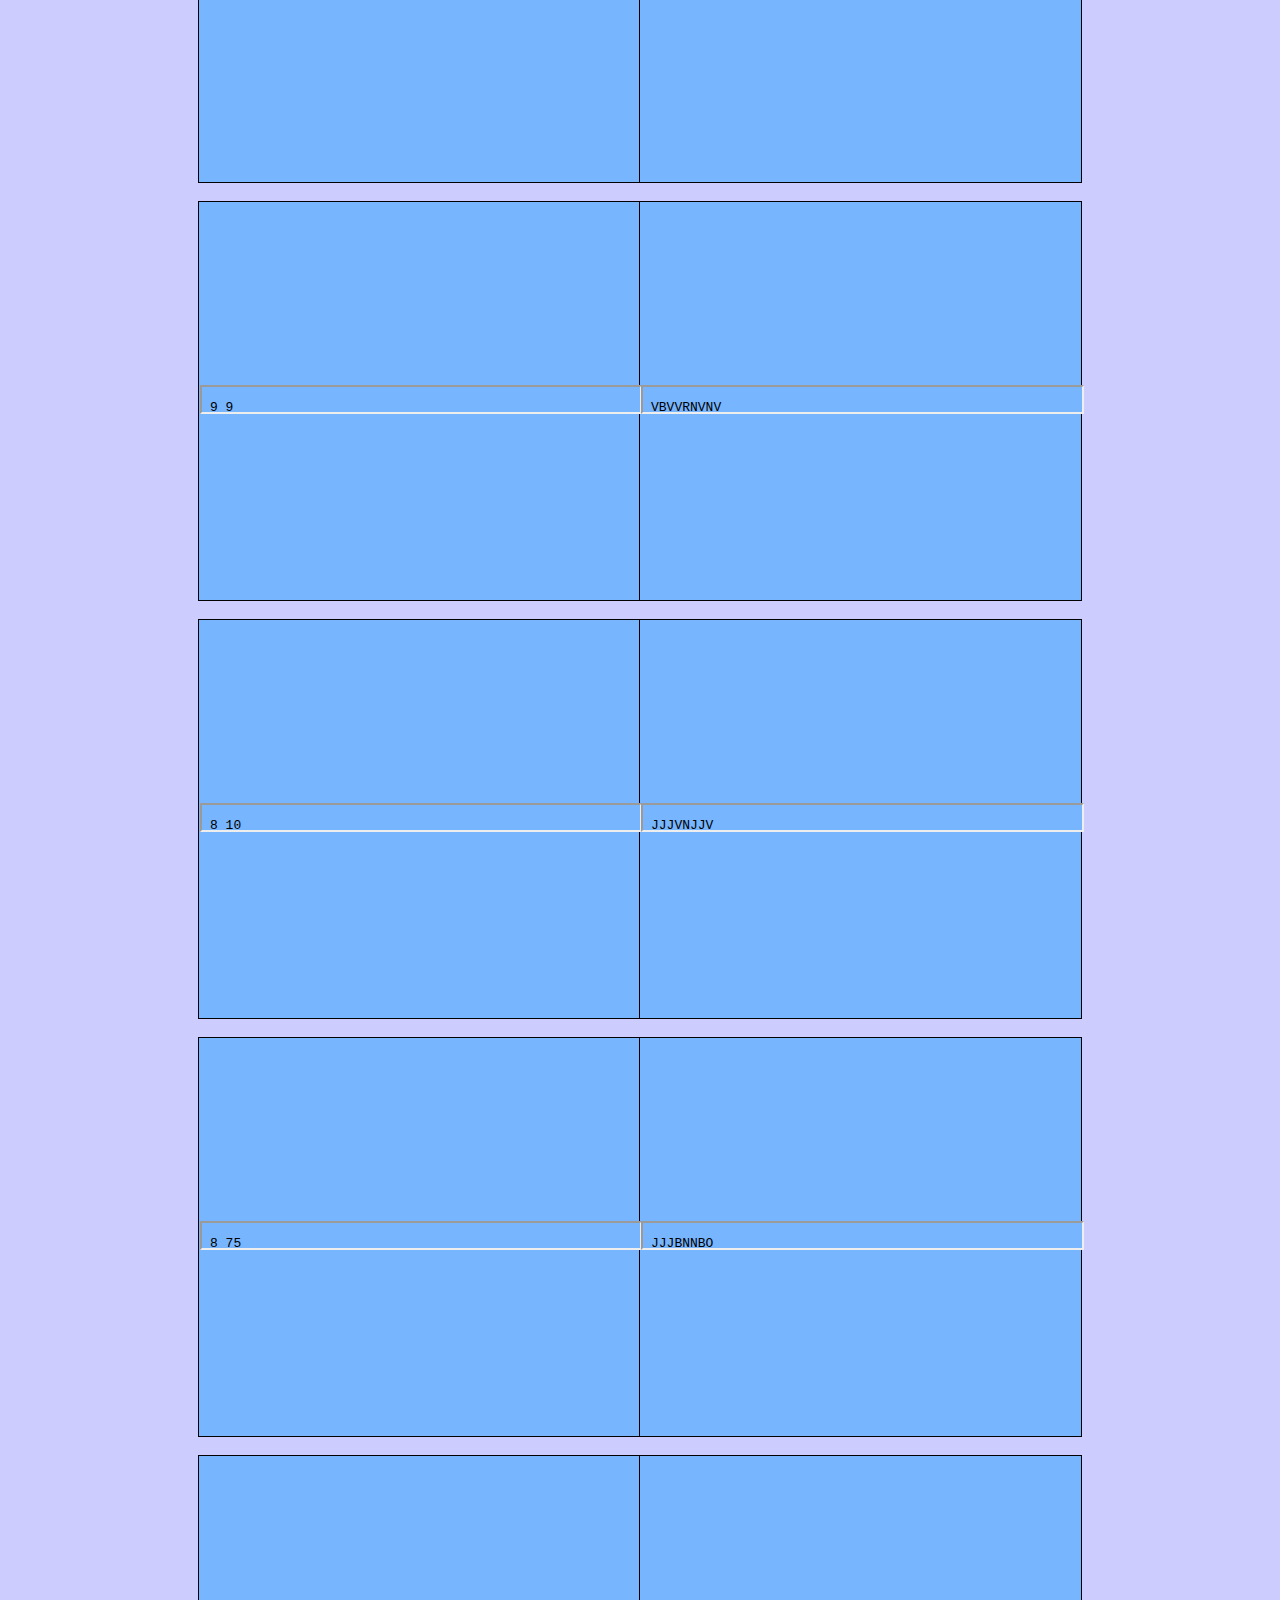
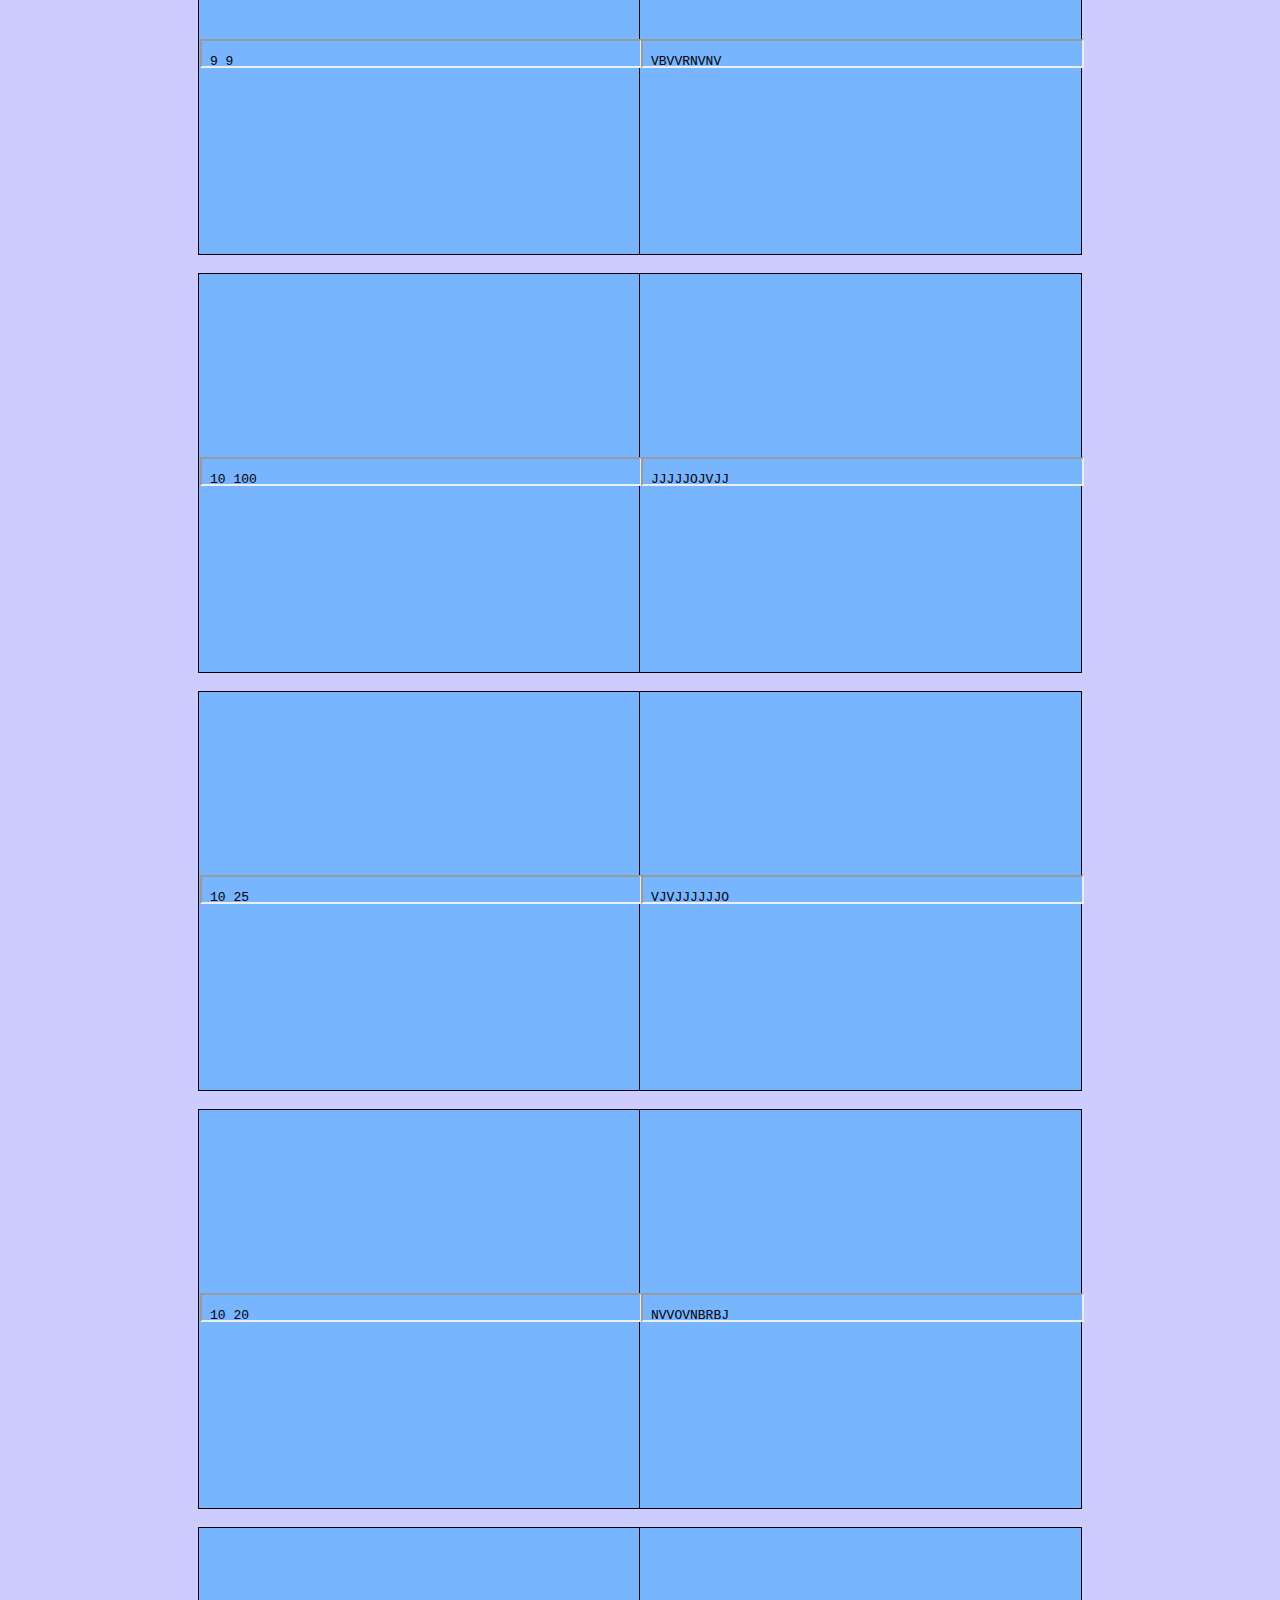
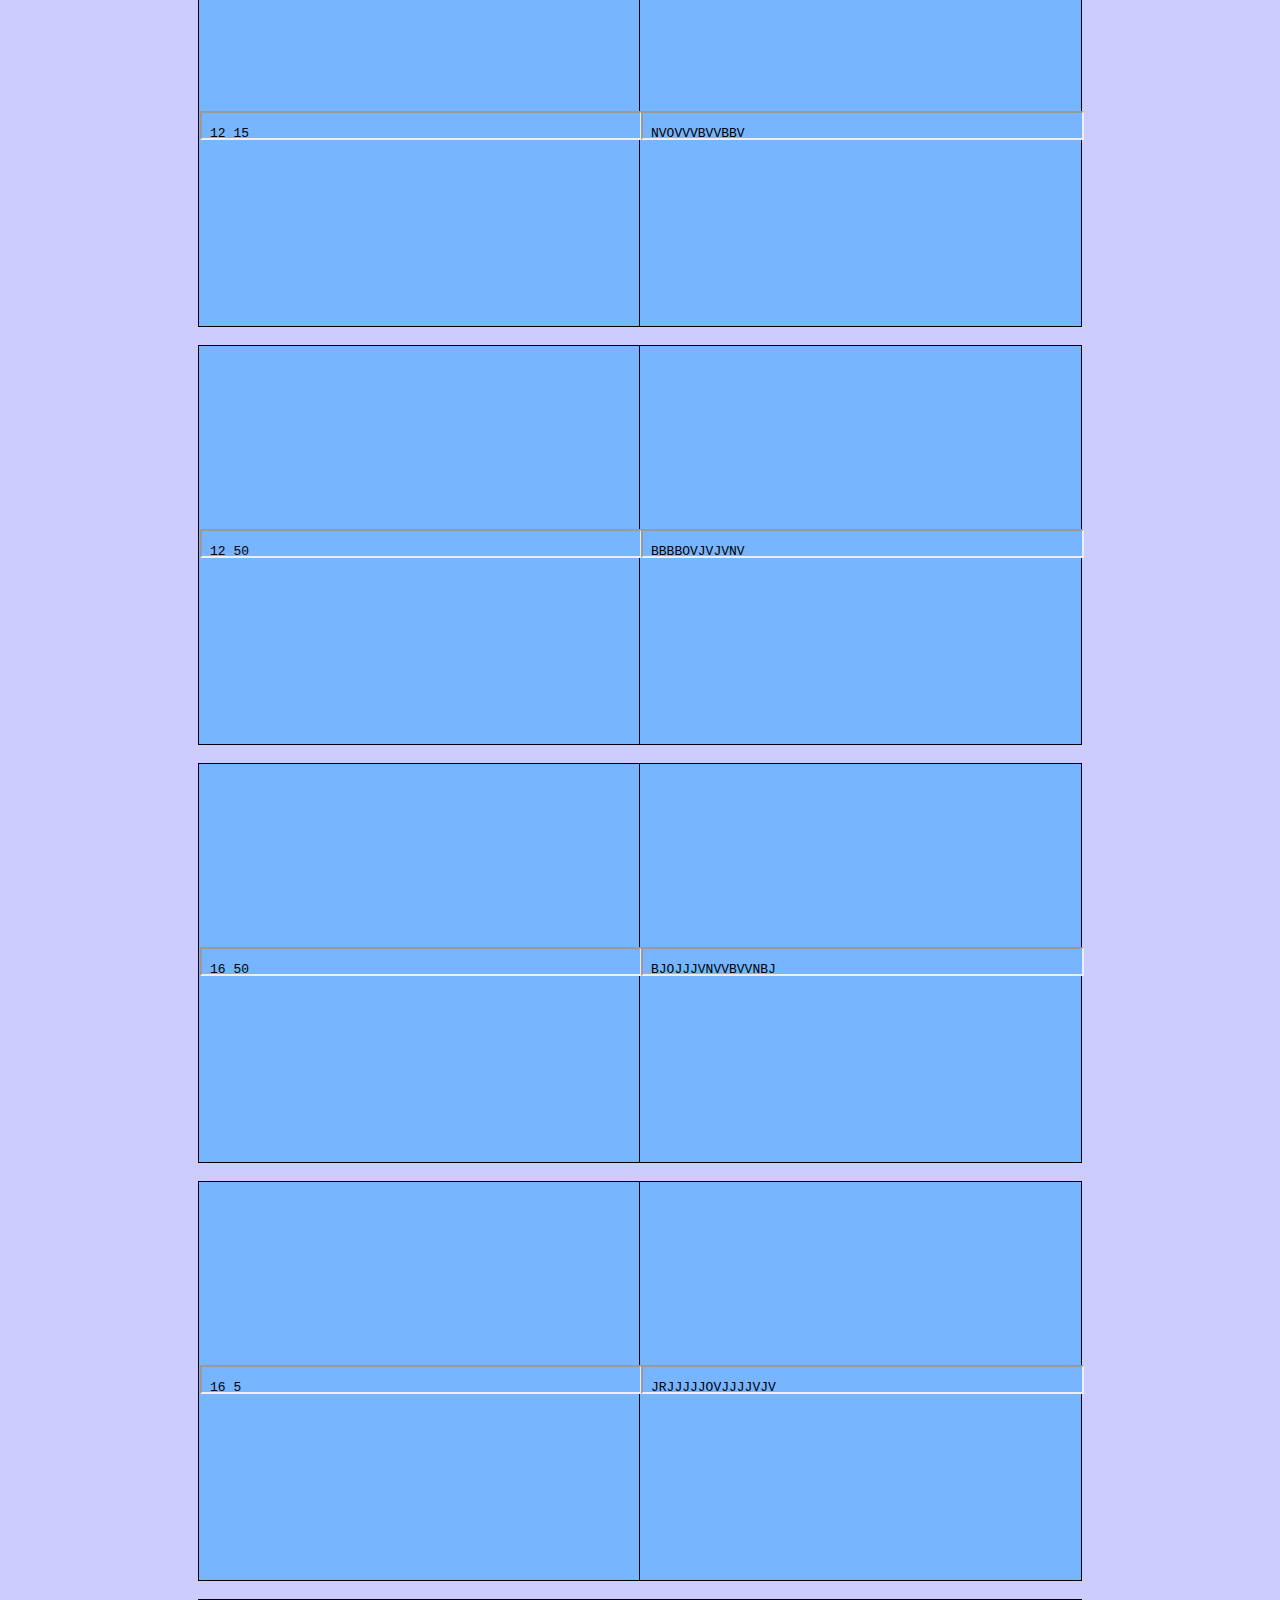
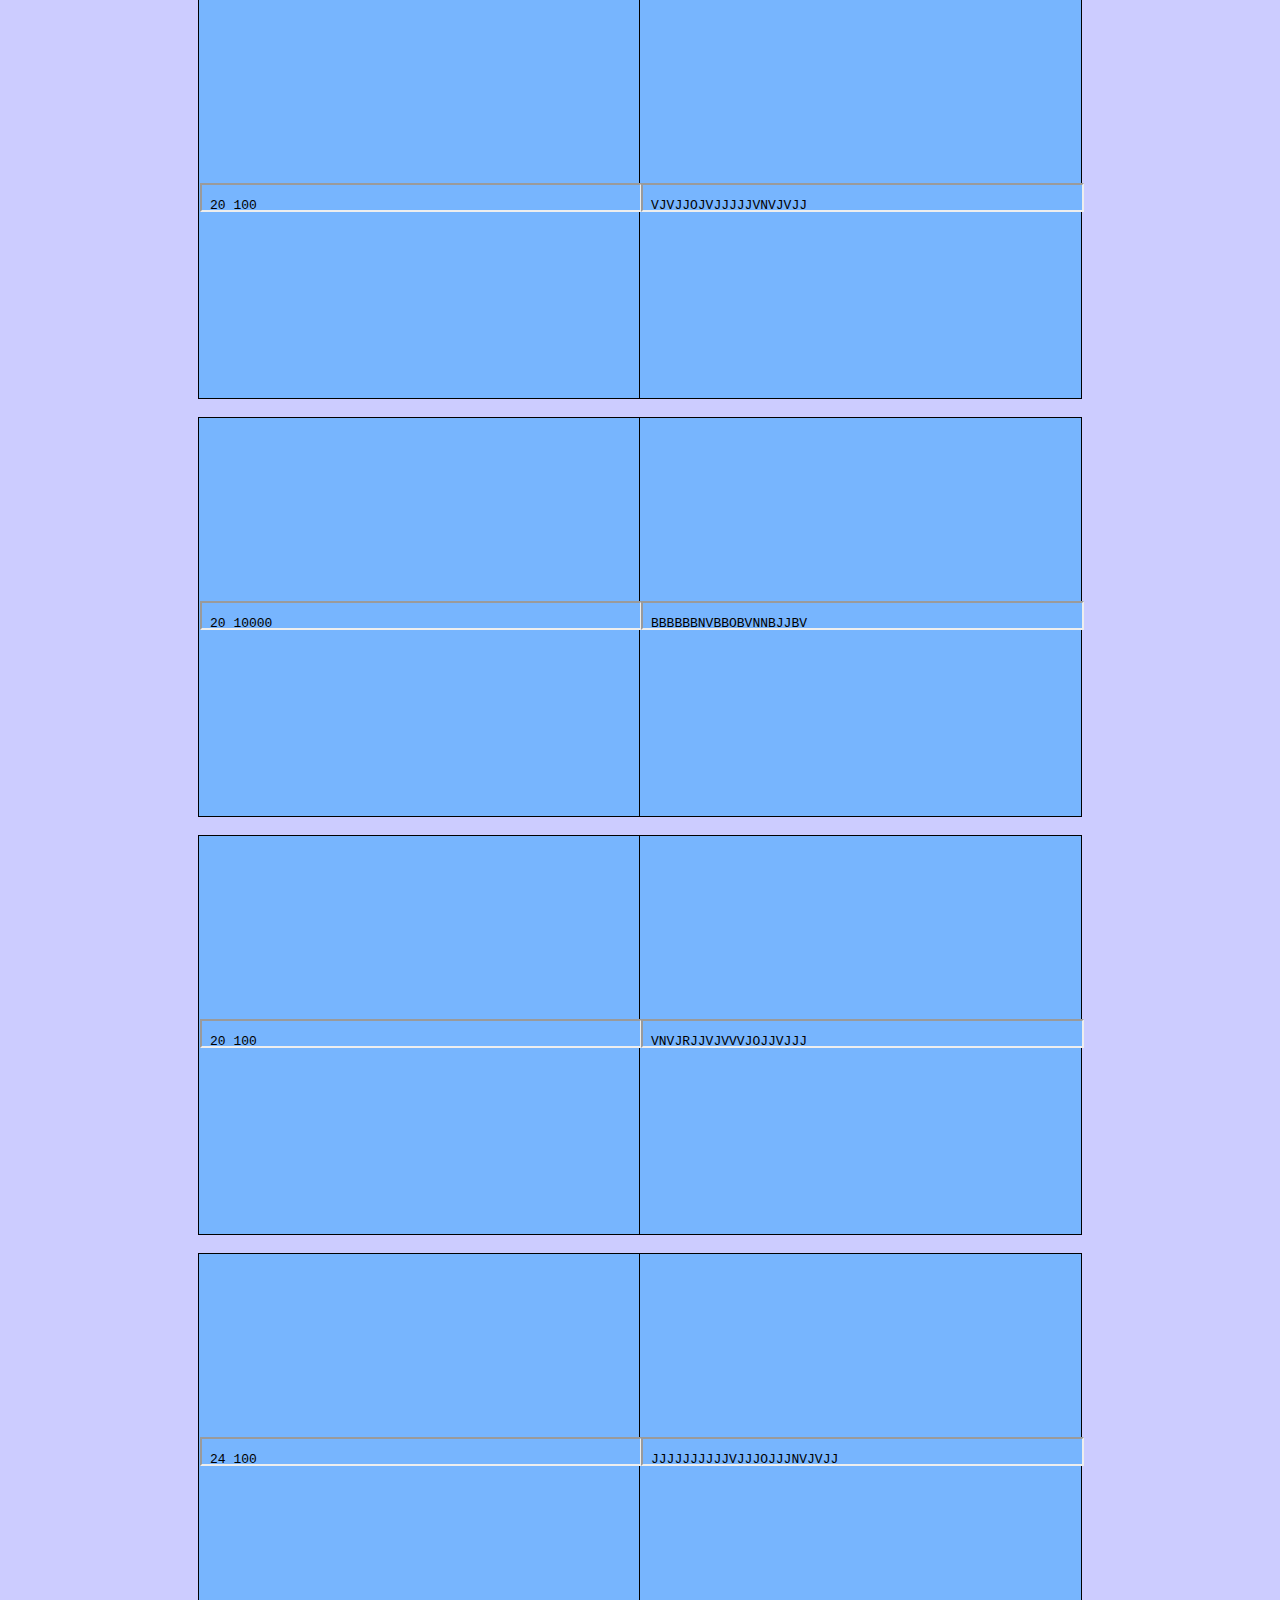
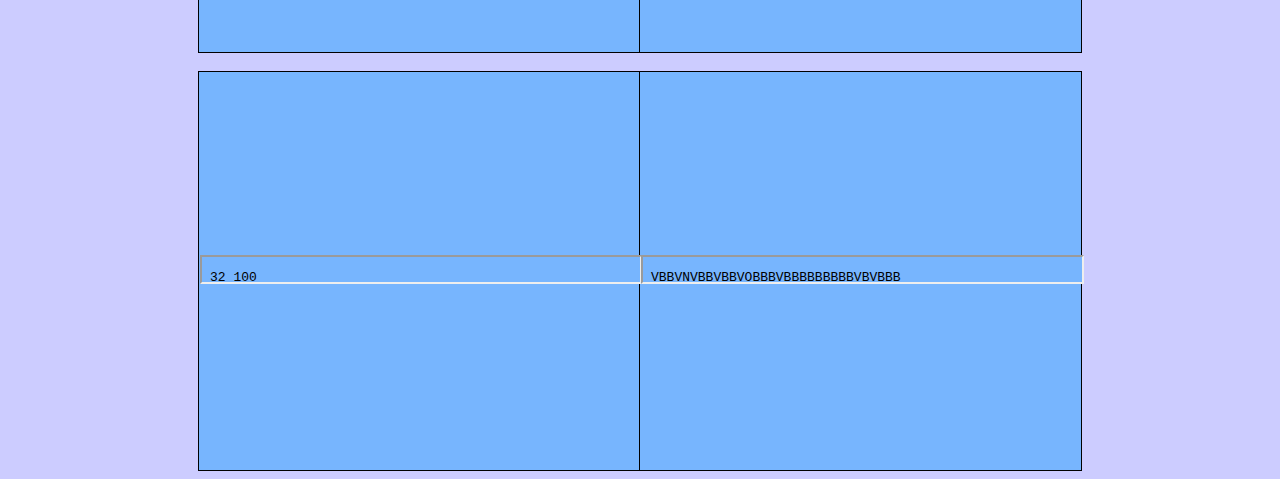
<file: grille_Maxime_Loreau__Tom_Conan/site web/solution_et_score.html>
<!DOCTYPE html>
<html lang="fr">
<head>
	<meta charset="UTF-8">
	<meta name="viewport" content="midth=device-width,initial-scale=1.0">
	<title>Projet P5 "La grille"</title>
	<link rel="stylesheet" type="text/css" href="style.css">
	<link rel="shortcut icon" href="image/logo_univ.jpg" type="image/x-icon">
</head>

<body>
	<table id="menu">
        <tr class="ligne">
            <td class="colonne"><a href="Projet.html" id="lien_projet">Le Projet</a></td>
            <td class="colonne"><a href="Algo.html"  id="lien_algo">Les Algorithmes</a></td>
            <td class="colonne"><a href="solution_et_score.html" id="lien_Sol_et_score">Les Solutions et Scores Obtenus</a></td>
            <td class="colonne"><a href="Groupe.html" id="lien_goupe">Notre Binôme</a></td>
        </tr>
    </table>
	<br>
	<table  class="scores">
		<tr class="ligne2">
			<td class="colonne2">
				<iframe class="iscores" src="solution_et_score_obtenus/grilles/competition_01.txt"></iframe>
			<td class="colonne2">
				<iframe class="iscores" src="solution_et_score_obtenus/solutions/solution_competition_01.txt"></iframe>
			</td>
		</tr>
	</table>
	<br>
	<table  class="scores">
		<tr class="ligne2">
			<td class="colonne2">
				<iframe class="iscores" src="solution_et_score_obtenus/grilles/competition_02.txt"></iframe>
			<td class="colonne2">
				<iframe class="iscores" src="solution_et_score_obtenus/solutions/solution_competition_02.txt"></iframe>
			</td>
		</tr>
	</table>
	<br>
	<table  class="scores">
		<tr class="ligne2">
			<td class="colonne2">
				<iframe class="iscores" src="solution_et_score_obtenus/grilles/competition_03.txt"></iframe>
			<td class="colonne2">
				<iframe class="iscores" src="solution_et_score_obtenus/solutions/solution_competition_03.txt"></iframe>
			</td>
		</tr>
	</table>
	<br>
	<table  class="scores">
		<tr class="ligne2">
			<td class="colonne2">
				<iframe class="iscores" src="solution_et_score_obtenus/grilles/competition_01.txt"></iframe>
			<td class="colonne2">
				<iframe class="iscores" src="solution_et_score_obtenus/solutions/solution_competition_01.txt"></iframe>
			</td>
		</tr>
	</table>
	<br>
	<table  class="scores">
		<tr class="ligne2">
			<td class="colonne2">
				<iframe class="iscores" src="solution_et_score_obtenus/grilles/competition_02.txt"></iframe>
			<td class="colonne2">
				<iframe class="iscores" src="solution_et_score_obtenus/solutions/solution_competition_02.txt"></iframe>
			</td>
		</tr>
	</table>
	<br>
	<table  class="scores">
		<tr class="ligne2">
			<td class="colonne2">
				<iframe class="iscores" src="solution_et_score_obtenus/grilles/competition_03.txt"></iframe>
			<td class="colonne2">
				<iframe class="iscores" src="solution_et_score_obtenus/solutions/solution_competition_03.txt"></iframe>
			</td>
		</tr>
	</table>
	<br>
	<table  class="scores">
		<tr class="ligne2">
			<td class="colonne2">
				<iframe class="iscores" src="solution_et_score_obtenus/grilles/competition_01.txt"></iframe>
			<td class="colonne2">
				<iframe class="iscores" src="solution_et_score_obtenus/solutions/solution_competition_01.txt"></iframe>
			</td>
		</tr>
	</table>
	<br>
	<table  class="scores">
		<tr class="ligne2">
			<td class="colonne2">
				<iframe class="iscores" src="solution_et_score_obtenus/grilles/competition_02.txt"></iframe>
			<td class="colonne2">
				<iframe class="iscores" src="solution_et_score_obtenus/solutions/solution_competition_02.txt"></iframe>
			</td>
		</tr>
	</table>
	<br>
	<table  class="scores">
		<tr class="ligne2">
			<td class="colonne2">
				<iframe class="iscores" src="solution_et_score_obtenus/grilles/competition_03.txt"></iframe>
			<td class="colonne2">
				<iframe class="iscores" src="solution_et_score_obtenus/solutions/solution_competition_03.txt"></iframe>
			</td>
		</tr>
	</table>
	<br>
	<table  class="scores">
		<tr class="ligne2">
			<td class="colonne2">
				<iframe class="iscores" src="solution_et_score_obtenus/grilles/competition_01.txt"></iframe>
			<td class="colonne2">
				<iframe class="iscores" src="solution_et_score_obtenus/solutions/solution_competition_01.txt"></iframe>
			</td>
		</tr>
	</table>
	<br>
	<table  class="scores">
		<tr class="ligne2">
			<td class="colonne2">
				<iframe class="iscores" src="solution_et_score_obtenus/grilles/competition_02.txt"></iframe>
			<td class="colonne2">
				<iframe class="iscores" src="solution_et_score_obtenus/solutions/solution_competition_02.txt"></iframe>
			</td>
		</tr>
	</table>
	<br>
	<table  class="scores">
		<tr class="ligne2">
			<td class="colonne2">
				<iframe class="iscores" src="solution_et_score_obtenus/grilles/competition_03.txt"></iframe>
			<td class="colonne2">
				<iframe class="iscores" src="solution_et_score_obtenus/solutions/solution_competition_03.txt"></iframe>
			</td>
		</tr>
	</table>
	<br>
	<table  class="scores">
		<tr class="ligne2">
			<td class="colonne2">
				<iframe class="iscores" src="solution_et_score_obtenus/grilles/competition_04.txt"></iframe>
			<td class="colonne2">
				<iframe class="iscores" src="solution_et_score_obtenus/solutions/solution_competition_04.txt"></iframe>
			</td>
		</tr>
	</table>
	<br>
	<table  class="scores">
		<tr class="ligne2">
			<td class="colonne2">
				<iframe class="iscores" src="solution_et_score_obtenus/grilles/competition_05.txt"></iframe>
			<td class="colonne2">
				<iframe class="iscores" src="solution_et_score_obtenus/solutions/solution_competition_05.txt"></iframe>
			</td>
		</tr>
	</table>
	<br>
	<table  class="scores">
		<tr class="ligne2">
			<td class="colonne2">
				<iframe class="iscores" src="solution_et_score_obtenus/grilles/competition_06.txt"></iframe>
			<td class="colonne2">
				<iframe class="iscores" src="solution_et_score_obtenus/solutions/solution_competition_06.txt"></iframe>
			</td>
		</tr>
	</table>
	<br>
	<table  class="scores">
		<tr class="ligne2">
			<td class="colonne2">
				<iframe class="iscores" src="solution_et_score_obtenus/grilles/competition_07.txt"></iframe>
			<td class="colonne2">
				<iframe class="iscores" src="solution_et_score_obtenus/solutions/solution_competition_07.txt"></iframe>
			</td>
		</tr>
	</table>
	<br>
	<table  class="scores">
		<tr class="ligne2">
			<td class="colonne2">
				<iframe class="iscores" src="solution_et_score_obtenus/grilles/competition_08.txt"></iframe>
			<td class="colonne2">
				<iframe class="iscores" src="solution_et_score_obtenus/solutions/solution_competition_08.txt"></iframe>
			</td>
		</tr>
	</table>
	<br>
	<table  class="scores">
		<tr class="ligne2">
			<td class="colonne2">
				<iframe class="iscores" src="solution_et_score_obtenus/grilles/competition_09.txt"></iframe>
			<td class="colonne2">
				<iframe class="iscores" src="solution_et_score_obtenus/solutions/solution_competition_09.txt"></iframe>
			</td>
		</tr>
	</table>
	<br>
	<table  class="scores">
		<tr class="ligne2">
			<td class="colonne2">
				<iframe class="iscores" src="solution_et_score_obtenus/grilles/competition_10.txt"></iframe>
			<td class="colonne2">
				<iframe class="iscores" src="solution_et_score_obtenus/solutions/solution_competition_10.txt"></iframe>
			</td>
		</tr>
	</table>
	<br>
	<table  class="scores">
		<tr class="ligne2">
			<td class="colonne2">
				<iframe class="iscores" src="solution_et_score_obtenus/grilles/competition_11.txt"></iframe>
			<td class="colonne2">
				<iframe class="iscores" src="solution_et_score_obtenus/solutions/solution_competition_11.txt"></iframe>
			</td>
		</tr>
	</table>
	<br>
	<table  class="scores">
		<tr class="ligne2">
			<td class="colonne2">
				<iframe class="iscores" src="solution_et_score_obtenus/grilles/competition_12.txt"></iframe>
			<td class="colonne2">
				<iframe class="iscores" src="solution_et_score_obtenus/solutions/solution_competition_12.txt"></iframe>
			</td>
		</tr>
	</table>
	<br>
	<table  class="scores">
		<tr class="ligne2">
			<td class="colonne2">
				<iframe class="iscores" src="solution_et_score_obtenus/grilles/competition_13.txt"></iframe>
			<td class="colonne2">
				<iframe class="iscores" src="solution_et_score_obtenus/solutions/solution_competition_13.txt"></iframe>
			</td>
		</tr>
	</table>
	<br>
	<table  class="scores">
		<tr class="ligne2">
			<td class="colonne2">
				<iframe class="iscores" src="solution_et_score_obtenus/grilles/competition_14.txt"></iframe>
			<td class="colonne2">
				<iframe class="iscores" src="solution_et_score_obtenus/solutions/solution_competition_14.txt"></iframe>
			</td>
		</tr>
	</table>
	<br>
	<table  class="scores">
		<tr class="ligne2">
			<td class="colonne2">
				<iframe class="iscores" src="solution_et_score_obtenus/grilles/competition_15.txt"></iframe>
			<td class="colonne2">
				<iframe class="iscores" src="solution_et_score_obtenus/solutions/solution_competition_15.txt"></iframe>
			</td>
		</tr>
	</table>
</body>

</html>
</file>
<file: site web/style.css>
@charset "UTF-8";
body{
    background-color: #ccccff; 
}

ul>li{
    list-style-type: '− ';
}

table{
    border-collapse: collapse;
}

td{
    border: solid 1px black;
    text-align: center;
    width: 25px;
    height: 25px;
}

#menu{
    background-color:  #6666ff;
    width: 100%;
    height: 5%;
}

.colonne{
    text-align:center;
    font-size: 150%;
}

.centre{
    margin: auto;
}

.cote_2{
    display: inline;
    margin: 22.5%;
}

.cote_3{
    display: inline;
    margin: 13%;
}

.grille{
    background-color: #77b5fe;
}

.prog{
    position: relative; 
    overflow: hidden; 
}

iframe{
    height: 250px;
    width: 70%;
    background-color: #77b5fe;
}

.place_rouge{
    height: 85px;
}

.struct{
    height: 235px;
}

.im_groupe{
    margin-left: 10%;
    margin-right: 10%;
}

.txt_groupe{
    display: inline;
    font-weight: bold;
    margin-left: 20%;
    margin-right: 23%;
}
</file>
<file: grille_Maxime_Loreau__Tom_Conan/site web/style.css>
@charset "UTF-8";
body{
    background-color: #ccccff; 
}

ul>li{
    list-style-type: '− ';
}

table{
    border-collapse: collapse;
}

td{
    border: solid 1px black;
    text-align: center;
    width: 25px;
    height: 25px;
}

#menu{
    background-color:  #6666ff;
    width: 100%;
    height: 5%;
}

.colonne{
    text-align:center;
    font-size: 150%;
}

.centre{
    margin: auto;
}

.cote_2{
    display: inline;
    margin: 22.5%;
}

.cote_3{
    display: inline;
    margin: 13%;
}

.grille{
    background-color: #77b5fe;
}

.prog{
    position: relative; 
    overflow: hidden; 
}

iframe{
    height: 250px;
    width: 70%;
    background-color: #77b5fe;
}

.place_rouge{
    height: 85px;
}

.struct{
    height: 235px;
}

.im_groupe{
    margin-left: 10%;
    margin-right: 10%;
}

.txt_groupe{
    display: inline;
    font-weight: bold;
    margin-left: 20%;
    margin-right: 23%;
}
.scores{
    height: 400px;
    width: 70%;
    margin-left : auto;
    margin-right : auto;
}
.iscores{
    background-color: #77b5fe;
    height: 100%;
    width: 100%;



}
.ligne2{
    height: 100%;
}
.colonne2{
    background-color: #77b5fe;
    width: 50%;
}
</file>
